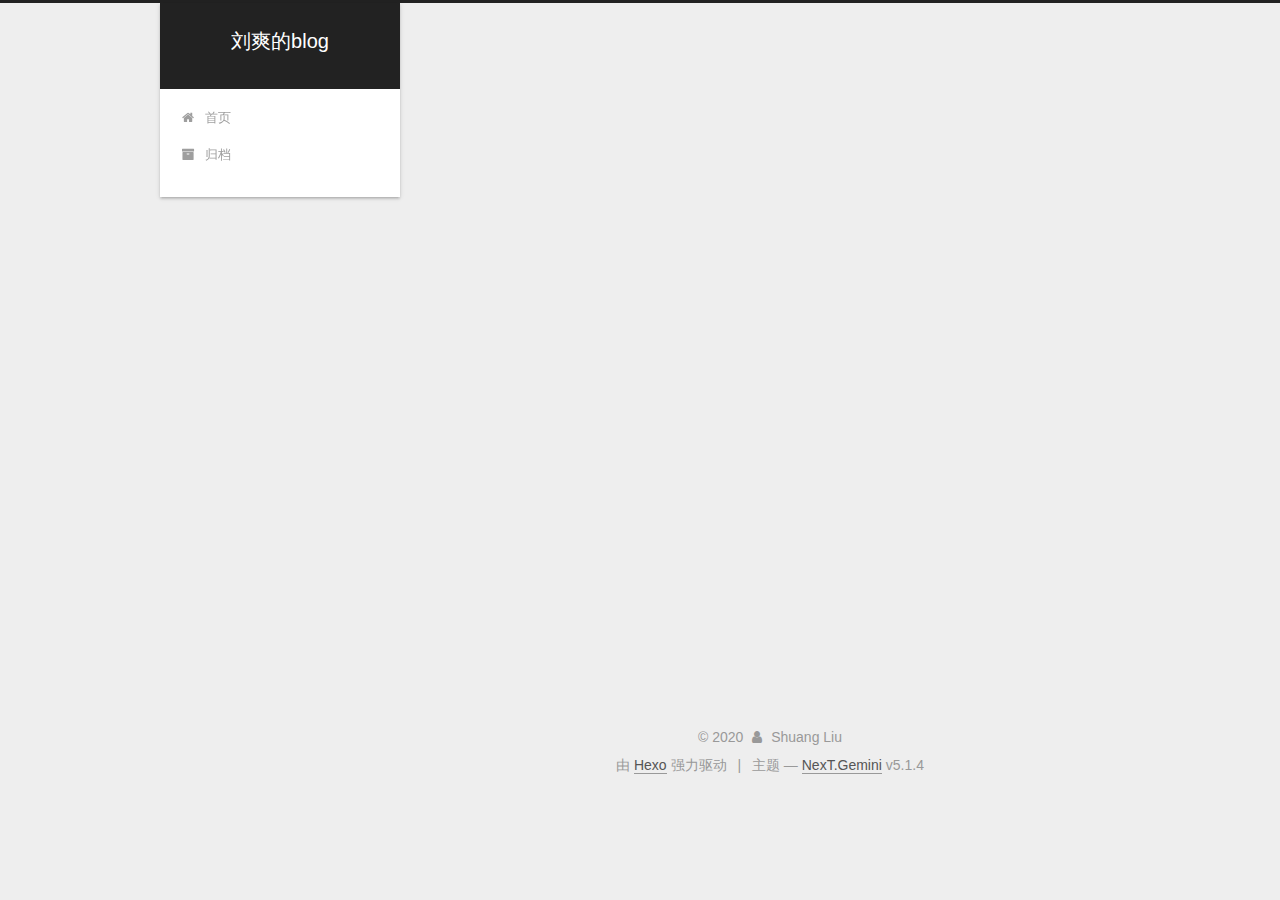
<file: archives/index.html>
<!DOCTYPE html>



  


<html class="theme-next gemini use-motion" lang="zh-Hans">
<head><meta name="generator" content="Hexo 3.9.0">
  <meta charset="UTF-8">
<meta http-equiv="X-UA-Compatible" content="IE=edge">
<meta name="viewport" content="width=device-width, initial-scale=1, maximum-scale=1">
<meta name="theme-color" content="#222">









<meta http-equiv="Cache-Control" content="no-transform">
<meta http-equiv="Cache-Control" content="no-siteapp">
















  
  
  <link href="/lib/fancybox/source/jquery.fancybox.css?v=2.1.5" rel="stylesheet" type="text/css">







<link href="/lib/font-awesome/css/font-awesome.min.css?v=4.6.2" rel="stylesheet" type="text/css">

<link href="/css/main.css?v=5.1.4" rel="stylesheet" type="text/css">


  <link rel="apple-touch-icon" sizes="180x180" href="/images/apple-touch-icon-next.png?v=5.1.4">


  <link rel="icon" type="image/png" sizes="32x32" href="/images/favicon-32x32-next.png?v=5.1.4">


  <link rel="icon" type="image/png" sizes="16x16" href="/images/favicon-16x16-next.png?v=5.1.4">


  <link rel="mask-icon" href="/images/logo.svg?v=5.1.4" color="#222">





  <meta name="keywords" content="Hexo, NexT">










<meta property="og:type" content="website">
<meta property="og:title" content="刘爽的blog">
<meta property="og:url" content="http://yoursite.com/archives/index.html">
<meta property="og:site_name" content="刘爽的blog">
<meta property="og:locale" content="zh-Hans">
<meta name="twitter:card" content="summary">
<meta name="twitter:title" content="刘爽的blog">



<script type="text/javascript" id="hexo.configurations">
  var NexT = window.NexT || {};
  var CONFIG = {
    root: '/',
    scheme: 'Gemini',
    version: '5.1.4',
    sidebar: {"position":"left","display":"post","offset":12,"b2t":false,"scrollpercent":false,"onmobile":false},
    fancybox: true,
    tabs: true,
    motion: {"enable":true,"async":false,"transition":{"post_block":"fadeIn","post_header":"slideDownIn","post_body":"slideDownIn","coll_header":"slideLeftIn","sidebar":"slideUpIn"}},
    duoshuo: {
      userId: '0',
      author: '博主'
    },
    algolia: {
      applicationID: '',
      apiKey: '',
      indexName: '',
      hits: {"per_page":10},
      labels: {"input_placeholder":"Search for Posts","hits_empty":"We didn't find any results for the search: ${query}","hits_stats":"${hits} results found in ${time} ms"}
    }
  };
</script>



  <link rel="canonical" href="http://yoursite.com/archives/">





  <title>归档 | 刘爽的blog</title>
  








</head>

<body itemscope itemtype="http://schema.org/WebPage" lang="zh-Hans">

  
  
    
  

  <div class="container sidebar-position-left page-archive">
    <div class="headband"></div>

    <header id="header" class="header" itemscope itemtype="http://schema.org/WPHeader">
      <div class="header-inner"><div class="site-brand-wrapper">
  <div class="site-meta ">
    

    <div class="custom-logo-site-title">
      <a href="/" class="brand" rel="start">
        <span class="logo-line-before"><i></i></span>
        <span class="site-title">刘爽的blog</span>
        <span class="logo-line-after"><i></i></span>
      </a>
    </div>
      
        <p class="site-subtitle"></p>
      
  </div>

  <div class="site-nav-toggle">
    <button>
      <span class="btn-bar"></span>
      <span class="btn-bar"></span>
      <span class="btn-bar"></span>
    </button>
  </div>
</div>

<nav class="site-nav">
  

  
    <ul id="menu" class="menu">
      
        
        <li class="menu-item menu-item-home">
          <a href="/" rel="section">
            
              <i class="menu-item-icon fa fa-fw fa-home"></i> <br>
            
            首页
          </a>
        </li>
      
        
        <li class="menu-item menu-item-archives">
          <a href="/archives/" rel="section">
            
              <i class="menu-item-icon fa fa-fw fa-archive"></i> <br>
            
            归档
          </a>
        </li>
      

      
    </ul>
  

  
</nav>



 </div>
    </header>

    <main id="main" class="main">
      <div class="main-inner">
        <div class="content-wrap">
          <div id="content" class="content">
            

  
  
  
  <div class="post-block archive">
    <div id="posts" class="posts-collapse">
      <span class="archive-move-on"></span>

      <span class="archive-page-counter">
        
        
        
          
        
        嗯..! 目前共计 3 篇日志。 继续努力。
      </span>

      

        
        
        

        
          
          <div class="collection-title">
            <h1 class="archive-year" id="archive-year-2020">2020</h1>
          </div>
        
        

        

  <article class="post post-type-normal" itemscope itemtype="http://schema.org/Article">
    <header class="post-header">

      <h2 class="post-title">
        
            <a class="post-title-link" href="/2020/02/03/2017杂片/" itemprop="url">
              
                <span itemprop="name">2017杂片</span>
              
            </a>
        
      </h2>

      <div class="post-meta">
        <time class="post-time" itemprop="dateCreated" datetime="2020-02-03T20:56:21+08:00" content="2020-02-03">
          02-03
        </time>
      </div>

    </header>
  </article>



      

        
        
        

        
        

        

  <article class="post post-type-normal" itemscope itemtype="http://schema.org/Article">
    <header class="post-header">

      <h2 class="post-title">
        
            <a class="post-title-link" href="/2020/02/03/2016杂片/" itemprop="url">
              
                <span itemprop="name">2016杂片</span>
              
            </a>
        
      </h2>

      <div class="post-meta">
        <time class="post-time" itemprop="dateCreated" datetime="2020-02-03T20:55:20+08:00" content="2020-02-03">
          02-03
        </time>
      </div>

    </header>
  </article>



      

        
        
        

        
        

        

  <article class="post post-type-normal" itemscope itemtype="http://schema.org/Article">
    <header class="post-header">

      <h2 class="post-title">
        
            <a class="post-title-link" href="/2020/02/03/2015杂片/" itemprop="url">
              
                <span itemprop="name">2015杂片</span>
              
            </a>
        
      </h2>

      <div class="post-meta">
        <time class="post-time" itemprop="dateCreated" datetime="2020-02-03T12:29:21+08:00" content="2020-02-03">
          02-03
        </time>
      </div>

    </header>
  </article>



      

    </div>
  </div>
  
  
  

  



          </div>
          


          

        </div>
        
          
  
  <div class="sidebar-toggle">
    <div class="sidebar-toggle-line-wrap">
      <span class="sidebar-toggle-line sidebar-toggle-line-first"></span>
      <span class="sidebar-toggle-line sidebar-toggle-line-middle"></span>
      <span class="sidebar-toggle-line sidebar-toggle-line-last"></span>
    </div>
  </div>

  <aside id="sidebar" class="sidebar">
    
    <div class="sidebar-inner">

      

      

      <section class="site-overview-wrap sidebar-panel sidebar-panel-active">
        <div class="site-overview">
          <div class="site-author motion-element" itemprop="author" itemscope itemtype="http://schema.org/Person">
            
              <p class="site-author-name" itemprop="name">Shuang Liu</p>
              <p class="site-description motion-element" itemprop="description"></p>
          </div>

          <nav class="site-state motion-element">

            
              <div class="site-state-item site-state-posts">
              
                <a href="/archives/">
              
                  <span class="site-state-item-count">3</span>
                  <span class="site-state-item-name">日志</span>
                </a>
              </div>
            

            

            
              
              
              <div class="site-state-item site-state-tags">
                
                  <span class="site-state-item-count">1</span>
                  <span class="site-state-item-name">标签</span>
                
              </div>
            

          </nav>

          

          

          
          

          
          

          

        </div>
      </section>

      

      

    </div>
  </aside>


        
      </div>
    </main>

    <footer id="footer" class="footer">
      <div class="footer-inner">
        <div class="copyright">&copy; <span itemprop="copyrightYear">2020</span>
  <span class="with-love">
    <i class="fa fa-user"></i>
  </span>
  <span class="author" itemprop="copyrightHolder">Shuang Liu</span>

  
</div>


  <div class="powered-by">由 <a class="theme-link" target="_blank" href="https://hexo.io">Hexo</a> 强力驱动</div>



  <span class="post-meta-divider">|</span>



  <div class="theme-info">主题 &mdash; <a class="theme-link" target="_blank" href="https://github.com/iissnan/hexo-theme-next">NexT.Gemini</a> v5.1.4</div>




        







        
      </div>
    </footer>

    
      <div class="back-to-top">
        <i class="fa fa-arrow-up"></i>
        
      </div>
    

    

  </div>

  

<script type="text/javascript">
  if (Object.prototype.toString.call(window.Promise) !== '[object Function]') {
    window.Promise = null;
  }
</script>









  












  
  
    <script type="text/javascript" src="/lib/jquery/index.js?v=2.1.3"></script>
  

  
  
    <script type="text/javascript" src="/lib/fastclick/lib/fastclick.min.js?v=1.0.6"></script>
  

  
  
    <script type="text/javascript" src="/lib/jquery_lazyload/jquery.lazyload.js?v=1.9.7"></script>
  

  
  
    <script type="text/javascript" src="/lib/velocity/velocity.min.js?v=1.2.1"></script>
  

  
  
    <script type="text/javascript" src="/lib/velocity/velocity.ui.min.js?v=1.2.1"></script>
  

  
  
    <script type="text/javascript" src="/lib/fancybox/source/jquery.fancybox.pack.js?v=2.1.5"></script>
  


  


  <script type="text/javascript" src="/js/src/utils.js?v=5.1.4"></script>

  <script type="text/javascript" src="/js/src/motion.js?v=5.1.4"></script>



  
  


  <script type="text/javascript" src="/js/src/affix.js?v=5.1.4"></script>

  <script type="text/javascript" src="/js/src/schemes/pisces.js?v=5.1.4"></script>



  

  


  <script type="text/javascript" src="/js/src/bootstrap.js?v=5.1.4"></script>



  


  




	





  





  












  





  

  

  

  
  

  

  

  

</body>
</html>
</file>
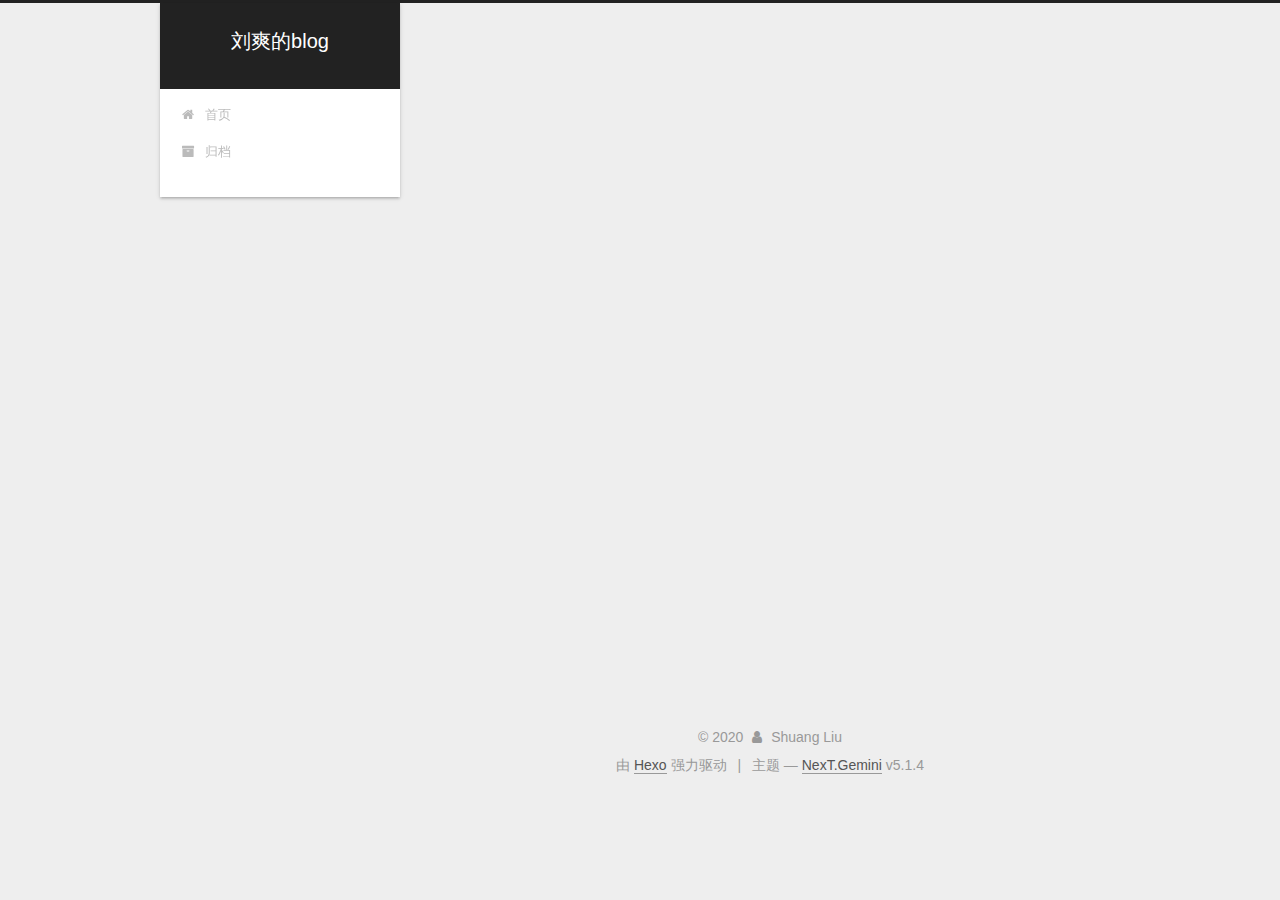
<file: archives/2020/index.html>
<!DOCTYPE html>



  


<html class="theme-next gemini use-motion" lang="zh-Hans">
<head><meta name="generator" content="Hexo 3.9.0">
  <meta charset="UTF-8">
<meta http-equiv="X-UA-Compatible" content="IE=edge">
<meta name="viewport" content="width=device-width, initial-scale=1, maximum-scale=1">
<meta name="theme-color" content="#222">









<meta http-equiv="Cache-Control" content="no-transform">
<meta http-equiv="Cache-Control" content="no-siteapp">
















  
  
  <link href="/lib/fancybox/source/jquery.fancybox.css?v=2.1.5" rel="stylesheet" type="text/css">







<link href="/lib/font-awesome/css/font-awesome.min.css?v=4.6.2" rel="stylesheet" type="text/css">

<link href="/css/main.css?v=5.1.4" rel="stylesheet" type="text/css">


  <link rel="apple-touch-icon" sizes="180x180" href="/images/apple-touch-icon-next.png?v=5.1.4">


  <link rel="icon" type="image/png" sizes="32x32" href="/images/favicon-32x32-next.png?v=5.1.4">


  <link rel="icon" type="image/png" sizes="16x16" href="/images/favicon-16x16-next.png?v=5.1.4">


  <link rel="mask-icon" href="/images/logo.svg?v=5.1.4" color="#222">





  <meta name="keywords" content="Hexo, NexT">










<meta property="og:type" content="website">
<meta property="og:title" content="刘爽的blog">
<meta property="og:url" content="http://yoursite.com/archives/2020/index.html">
<meta property="og:site_name" content="刘爽的blog">
<meta property="og:locale" content="zh-Hans">
<meta name="twitter:card" content="summary">
<meta name="twitter:title" content="刘爽的blog">



<script type="text/javascript" id="hexo.configurations">
  var NexT = window.NexT || {};
  var CONFIG = {
    root: '/',
    scheme: 'Gemini',
    version: '5.1.4',
    sidebar: {"position":"left","display":"post","offset":12,"b2t":false,"scrollpercent":false,"onmobile":false},
    fancybox: true,
    tabs: true,
    motion: {"enable":true,"async":false,"transition":{"post_block":"fadeIn","post_header":"slideDownIn","post_body":"slideDownIn","coll_header":"slideLeftIn","sidebar":"slideUpIn"}},
    duoshuo: {
      userId: '0',
      author: '博主'
    },
    algolia: {
      applicationID: '',
      apiKey: '',
      indexName: '',
      hits: {"per_page":10},
      labels: {"input_placeholder":"Search for Posts","hits_empty":"We didn't find any results for the search: ${query}","hits_stats":"${hits} results found in ${time} ms"}
    }
  };
</script>



  <link rel="canonical" href="http://yoursite.com/archives/2020/">





  <title>归档 | 刘爽的blog</title>
  








</head>

<body itemscope itemtype="http://schema.org/WebPage" lang="zh-Hans">

  
  
    
  

  <div class="container sidebar-position-left page-archive">
    <div class="headband"></div>

    <header id="header" class="header" itemscope itemtype="http://schema.org/WPHeader">
      <div class="header-inner"><div class="site-brand-wrapper">
  <div class="site-meta ">
    

    <div class="custom-logo-site-title">
      <a href="/" class="brand" rel="start">
        <span class="logo-line-before"><i></i></span>
        <span class="site-title">刘爽的blog</span>
        <span class="logo-line-after"><i></i></span>
      </a>
    </div>
      
        <p class="site-subtitle"></p>
      
  </div>

  <div class="site-nav-toggle">
    <button>
      <span class="btn-bar"></span>
      <span class="btn-bar"></span>
      <span class="btn-bar"></span>
    </button>
  </div>
</div>

<nav class="site-nav">
  

  
    <ul id="menu" class="menu">
      
        
        <li class="menu-item menu-item-home">
          <a href="/" rel="section">
            
              <i class="menu-item-icon fa fa-fw fa-home"></i> <br>
            
            首页
          </a>
        </li>
      
        
        <li class="menu-item menu-item-archives">
          <a href="/archives/" rel="section">
            
              <i class="menu-item-icon fa fa-fw fa-archive"></i> <br>
            
            归档
          </a>
        </li>
      

      
    </ul>
  

  
</nav>



 </div>
    </header>

    <main id="main" class="main">
      <div class="main-inner">
        <div class="content-wrap">
          <div id="content" class="content">
            

  
  
  
  <div class="post-block archive">
    <div id="posts" class="posts-collapse">
      <span class="archive-move-on"></span>

      <span class="archive-page-counter">
        
        
        
          
        
        嗯..! 目前共计 3 篇日志。 继续努力。
      </span>

      

        
        
        

        
          
          <div class="collection-title">
            <h1 class="archive-year" id="archive-year-2020">2020</h1>
          </div>
        
        

        

  <article class="post post-type-normal" itemscope itemtype="http://schema.org/Article">
    <header class="post-header">

      <h2 class="post-title">
        
            <a class="post-title-link" href="/2020/02/03/2017杂片/" itemprop="url">
              
                <span itemprop="name">2017杂片</span>
              
            </a>
        
      </h2>

      <div class="post-meta">
        <time class="post-time" itemprop="dateCreated" datetime="2020-02-03T20:56:21+08:00" content="2020-02-03">
          02-03
        </time>
      </div>

    </header>
  </article>



      

        
        
        

        
        

        

  <article class="post post-type-normal" itemscope itemtype="http://schema.org/Article">
    <header class="post-header">

      <h2 class="post-title">
        
            <a class="post-title-link" href="/2020/02/03/2016杂片/" itemprop="url">
              
                <span itemprop="name">2016杂片</span>
              
            </a>
        
      </h2>

      <div class="post-meta">
        <time class="post-time" itemprop="dateCreated" datetime="2020-02-03T20:55:20+08:00" content="2020-02-03">
          02-03
        </time>
      </div>

    </header>
  </article>



      

        
        
        

        
        

        

  <article class="post post-type-normal" itemscope itemtype="http://schema.org/Article">
    <header class="post-header">

      <h2 class="post-title">
        
            <a class="post-title-link" href="/2020/02/03/2015杂片/" itemprop="url">
              
                <span itemprop="name">2015杂片</span>
              
            </a>
        
      </h2>

      <div class="post-meta">
        <time class="post-time" itemprop="dateCreated" datetime="2020-02-03T12:29:21+08:00" content="2020-02-03">
          02-03
        </time>
      </div>

    </header>
  </article>



      

    </div>
  </div>
  
  
  

  



          </div>
          


          

        </div>
        
          
  
  <div class="sidebar-toggle">
    <div class="sidebar-toggle-line-wrap">
      <span class="sidebar-toggle-line sidebar-toggle-line-first"></span>
      <span class="sidebar-toggle-line sidebar-toggle-line-middle"></span>
      <span class="sidebar-toggle-line sidebar-toggle-line-last"></span>
    </div>
  </div>

  <aside id="sidebar" class="sidebar">
    
    <div class="sidebar-inner">

      

      

      <section class="site-overview-wrap sidebar-panel sidebar-panel-active">
        <div class="site-overview">
          <div class="site-author motion-element" itemprop="author" itemscope itemtype="http://schema.org/Person">
            
              <p class="site-author-name" itemprop="name">Shuang Liu</p>
              <p class="site-description motion-element" itemprop="description"></p>
          </div>

          <nav class="site-state motion-element">

            
              <div class="site-state-item site-state-posts">
              
                <a href="/archives/">
              
                  <span class="site-state-item-count">3</span>
                  <span class="site-state-item-name">日志</span>
                </a>
              </div>
            

            

            
              
              
              <div class="site-state-item site-state-tags">
                
                  <span class="site-state-item-count">1</span>
                  <span class="site-state-item-name">标签</span>
                
              </div>
            

          </nav>

          

          

          
          

          
          

          

        </div>
      </section>

      

      

    </div>
  </aside>


        
      </div>
    </main>

    <footer id="footer" class="footer">
      <div class="footer-inner">
        <div class="copyright">&copy; <span itemprop="copyrightYear">2020</span>
  <span class="with-love">
    <i class="fa fa-user"></i>
  </span>
  <span class="author" itemprop="copyrightHolder">Shuang Liu</span>

  
</div>


  <div class="powered-by">由 <a class="theme-link" target="_blank" href="https://hexo.io">Hexo</a> 强力驱动</div>



  <span class="post-meta-divider">|</span>



  <div class="theme-info">主题 &mdash; <a class="theme-link" target="_blank" href="https://github.com/iissnan/hexo-theme-next">NexT.Gemini</a> v5.1.4</div>




        







        
      </div>
    </footer>

    
      <div class="back-to-top">
        <i class="fa fa-arrow-up"></i>
        
      </div>
    

    

  </div>

  

<script type="text/javascript">
  if (Object.prototype.toString.call(window.Promise) !== '[object Function]') {
    window.Promise = null;
  }
</script>









  












  
  
    <script type="text/javascript" src="/lib/jquery/index.js?v=2.1.3"></script>
  

  
  
    <script type="text/javascript" src="/lib/fastclick/lib/fastclick.min.js?v=1.0.6"></script>
  

  
  
    <script type="text/javascript" src="/lib/jquery_lazyload/jquery.lazyload.js?v=1.9.7"></script>
  

  
  
    <script type="text/javascript" src="/lib/velocity/velocity.min.js?v=1.2.1"></script>
  

  
  
    <script type="text/javascript" src="/lib/velocity/velocity.ui.min.js?v=1.2.1"></script>
  

  
  
    <script type="text/javascript" src="/lib/fancybox/source/jquery.fancybox.pack.js?v=2.1.5"></script>
  


  


  <script type="text/javascript" src="/js/src/utils.js?v=5.1.4"></script>

  <script type="text/javascript" src="/js/src/motion.js?v=5.1.4"></script>



  
  


  <script type="text/javascript" src="/js/src/affix.js?v=5.1.4"></script>

  <script type="text/javascript" src="/js/src/schemes/pisces.js?v=5.1.4"></script>



  

  


  <script type="text/javascript" src="/js/src/bootstrap.js?v=5.1.4"></script>



  


  




	





  





  












  





  

  

  

  
  

  

  

  

</body>
</html>
</file>
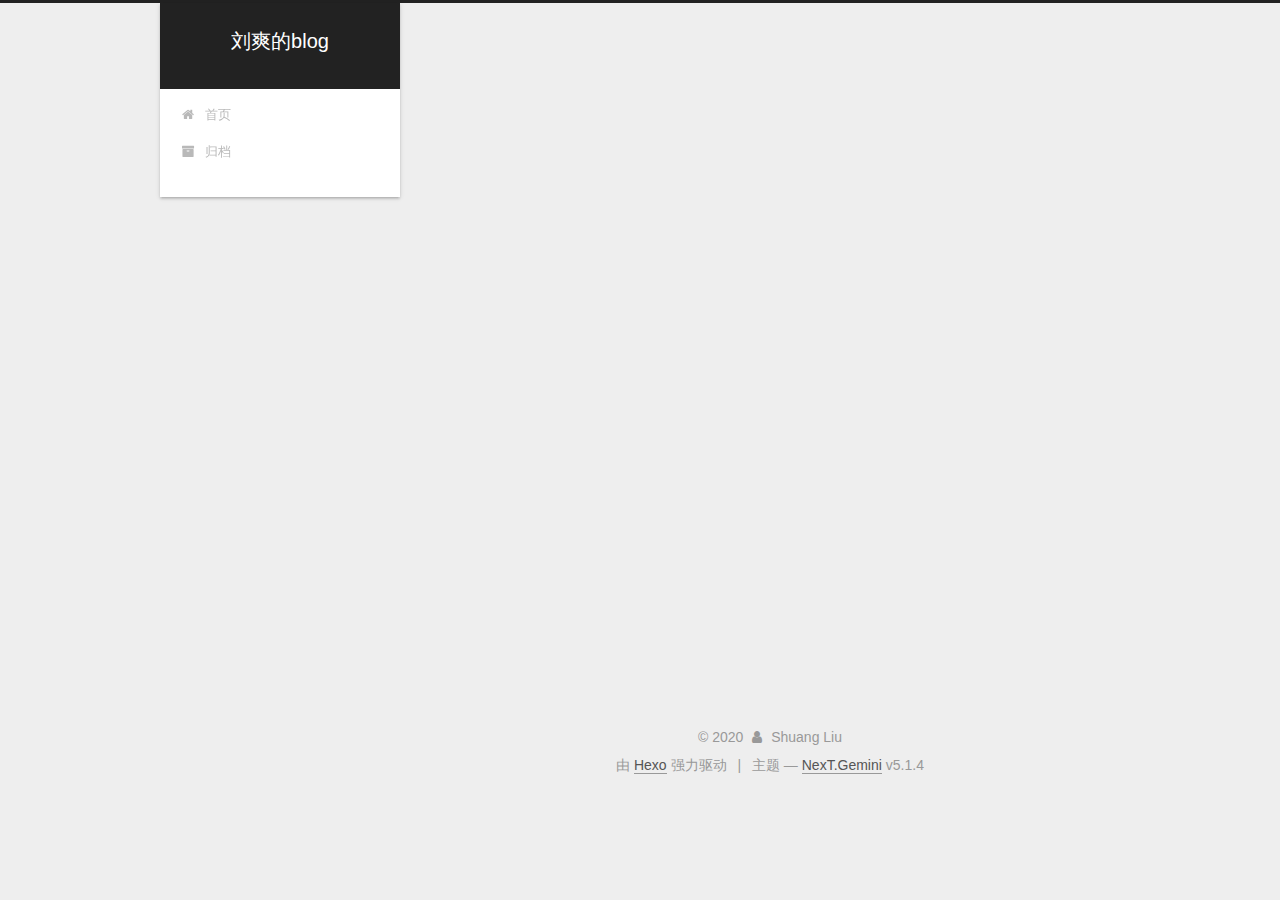
<file: tags/照片/index.html>
<!DOCTYPE html>



  


<html class="theme-next gemini use-motion" lang="zh-Hans">
<head><meta name="generator" content="Hexo 3.9.0">
  <meta charset="UTF-8">
<meta http-equiv="X-UA-Compatible" content="IE=edge">
<meta name="viewport" content="width=device-width, initial-scale=1, maximum-scale=1">
<meta name="theme-color" content="#222">









<meta http-equiv="Cache-Control" content="no-transform">
<meta http-equiv="Cache-Control" content="no-siteapp">
















  
  
  <link href="/lib/fancybox/source/jquery.fancybox.css?v=2.1.5" rel="stylesheet" type="text/css">







<link href="/lib/font-awesome/css/font-awesome.min.css?v=4.6.2" rel="stylesheet" type="text/css">

<link href="/css/main.css?v=5.1.4" rel="stylesheet" type="text/css">


  <link rel="apple-touch-icon" sizes="180x180" href="/images/apple-touch-icon-next.png?v=5.1.4">


  <link rel="icon" type="image/png" sizes="32x32" href="/images/favicon-32x32-next.png?v=5.1.4">


  <link rel="icon" type="image/png" sizes="16x16" href="/images/favicon-16x16-next.png?v=5.1.4">


  <link rel="mask-icon" href="/images/logo.svg?v=5.1.4" color="#222">





  <meta name="keywords" content="Hexo, NexT">










<meta property="og:type" content="website">
<meta property="og:title" content="刘爽的blog">
<meta property="og:url" content="http://yoursite.com/tags/照片/index.html">
<meta property="og:site_name" content="刘爽的blog">
<meta property="og:locale" content="zh-Hans">
<meta name="twitter:card" content="summary">
<meta name="twitter:title" content="刘爽的blog">



<script type="text/javascript" id="hexo.configurations">
  var NexT = window.NexT || {};
  var CONFIG = {
    root: '/',
    scheme: 'Gemini',
    version: '5.1.4',
    sidebar: {"position":"left","display":"post","offset":12,"b2t":false,"scrollpercent":false,"onmobile":false},
    fancybox: true,
    tabs: true,
    motion: {"enable":true,"async":false,"transition":{"post_block":"fadeIn","post_header":"slideDownIn","post_body":"slideDownIn","coll_header":"slideLeftIn","sidebar":"slideUpIn"}},
    duoshuo: {
      userId: '0',
      author: '博主'
    },
    algolia: {
      applicationID: '',
      apiKey: '',
      indexName: '',
      hits: {"per_page":10},
      labels: {"input_placeholder":"Search for Posts","hits_empty":"We didn't find any results for the search: ${query}","hits_stats":"${hits} results found in ${time} ms"}
    }
  };
</script>



  <link rel="canonical" href="http://yoursite.com/tags/照片/">





  <title>标签: 照片 | 刘爽的blog</title>
  








</head>

<body itemscope itemtype="http://schema.org/WebPage" lang="zh-Hans">

  
  
    
  

  <div class="container sidebar-position-left ">
    <div class="headband"></div>

    <header id="header" class="header" itemscope itemtype="http://schema.org/WPHeader">
      <div class="header-inner"><div class="site-brand-wrapper">
  <div class="site-meta ">
    

    <div class="custom-logo-site-title">
      <a href="/" class="brand" rel="start">
        <span class="logo-line-before"><i></i></span>
        <span class="site-title">刘爽的blog</span>
        <span class="logo-line-after"><i></i></span>
      </a>
    </div>
      
        <p class="site-subtitle"></p>
      
  </div>

  <div class="site-nav-toggle">
    <button>
      <span class="btn-bar"></span>
      <span class="btn-bar"></span>
      <span class="btn-bar"></span>
    </button>
  </div>
</div>

<nav class="site-nav">
  

  
    <ul id="menu" class="menu">
      
        
        <li class="menu-item menu-item-home">
          <a href="/" rel="section">
            
              <i class="menu-item-icon fa fa-fw fa-home"></i> <br>
            
            首页
          </a>
        </li>
      
        
        <li class="menu-item menu-item-archives">
          <a href="/archives/" rel="section">
            
              <i class="menu-item-icon fa fa-fw fa-archive"></i> <br>
            
            归档
          </a>
        </li>
      

      
    </ul>
  

  
</nav>



 </div>
    </header>

    <main id="main" class="main">
      <div class="main-inner">
        <div class="content-wrap">
          <div id="content" class="content">
            

  
  
  
  <div class="post-block tag">

    <div id="posts" class="posts-collapse">
      <div class="collection-title">
        <h1>照片<small>标签</small>
        </h1>
      </div>

      
        

  <article class="post post-type-normal" itemscope itemtype="http://schema.org/Article">
    <header class="post-header">

      <h2 class="post-title">
        
            <a class="post-title-link" href="/2020/02/03/2017杂片/" itemprop="url">
              
                <span itemprop="name">2017杂片</span>
              
            </a>
        
      </h2>

      <div class="post-meta">
        <time class="post-time" itemprop="dateCreated" datetime="2020-02-03T20:56:21+08:00" content="2020-02-03">
          02-03
        </time>
      </div>

    </header>
  </article>


      
        

  <article class="post post-type-normal" itemscope itemtype="http://schema.org/Article">
    <header class="post-header">

      <h2 class="post-title">
        
            <a class="post-title-link" href="/2020/02/03/2016杂片/" itemprop="url">
              
                <span itemprop="name">2016杂片</span>
              
            </a>
        
      </h2>

      <div class="post-meta">
        <time class="post-time" itemprop="dateCreated" datetime="2020-02-03T20:55:20+08:00" content="2020-02-03">
          02-03
        </time>
      </div>

    </header>
  </article>


      
        

  <article class="post post-type-normal" itemscope itemtype="http://schema.org/Article">
    <header class="post-header">

      <h2 class="post-title">
        
            <a class="post-title-link" href="/2020/02/03/2015杂片/" itemprop="url">
              
                <span itemprop="name">2015杂片</span>
              
            </a>
        
      </h2>

      <div class="post-meta">
        <time class="post-time" itemprop="dateCreated" datetime="2020-02-03T12:29:21+08:00" content="2020-02-03">
          02-03
        </time>
      </div>

    </header>
  </article>


      
    </div>

  </div>
  
  
  

  


          </div>
          


          

        </div>
        
          
  
  <div class="sidebar-toggle">
    <div class="sidebar-toggle-line-wrap">
      <span class="sidebar-toggle-line sidebar-toggle-line-first"></span>
      <span class="sidebar-toggle-line sidebar-toggle-line-middle"></span>
      <span class="sidebar-toggle-line sidebar-toggle-line-last"></span>
    </div>
  </div>

  <aside id="sidebar" class="sidebar">
    
    <div class="sidebar-inner">

      

      

      <section class="site-overview-wrap sidebar-panel sidebar-panel-active">
        <div class="site-overview">
          <div class="site-author motion-element" itemprop="author" itemscope itemtype="http://schema.org/Person">
            
              <p class="site-author-name" itemprop="name">Shuang Liu</p>
              <p class="site-description motion-element" itemprop="description"></p>
          </div>

          <nav class="site-state motion-element">

            
              <div class="site-state-item site-state-posts">
              
                <a href="/archives/">
              
                  <span class="site-state-item-count">3</span>
                  <span class="site-state-item-name">日志</span>
                </a>
              </div>
            

            

            
              
              
              <div class="site-state-item site-state-tags">
                
                  <span class="site-state-item-count">1</span>
                  <span class="site-state-item-name">标签</span>
                
              </div>
            

          </nav>

          

          

          
          

          
          

          

        </div>
      </section>

      

      

    </div>
  </aside>


        
      </div>
    </main>

    <footer id="footer" class="footer">
      <div class="footer-inner">
        <div class="copyright">&copy; <span itemprop="copyrightYear">2020</span>
  <span class="with-love">
    <i class="fa fa-user"></i>
  </span>
  <span class="author" itemprop="copyrightHolder">Shuang Liu</span>

  
</div>


  <div class="powered-by">由 <a class="theme-link" target="_blank" href="https://hexo.io">Hexo</a> 强力驱动</div>



  <span class="post-meta-divider">|</span>



  <div class="theme-info">主题 &mdash; <a class="theme-link" target="_blank" href="https://github.com/iissnan/hexo-theme-next">NexT.Gemini</a> v5.1.4</div>




        







        
      </div>
    </footer>

    
      <div class="back-to-top">
        <i class="fa fa-arrow-up"></i>
        
      </div>
    

    

  </div>

  

<script type="text/javascript">
  if (Object.prototype.toString.call(window.Promise) !== '[object Function]') {
    window.Promise = null;
  }
</script>









  












  
  
    <script type="text/javascript" src="/lib/jquery/index.js?v=2.1.3"></script>
  

  
  
    <script type="text/javascript" src="/lib/fastclick/lib/fastclick.min.js?v=1.0.6"></script>
  

  
  
    <script type="text/javascript" src="/lib/jquery_lazyload/jquery.lazyload.js?v=1.9.7"></script>
  

  
  
    <script type="text/javascript" src="/lib/velocity/velocity.min.js?v=1.2.1"></script>
  

  
  
    <script type="text/javascript" src="/lib/velocity/velocity.ui.min.js?v=1.2.1"></script>
  

  
  
    <script type="text/javascript" src="/lib/fancybox/source/jquery.fancybox.pack.js?v=2.1.5"></script>
  


  


  <script type="text/javascript" src="/js/src/utils.js?v=5.1.4"></script>

  <script type="text/javascript" src="/js/src/motion.js?v=5.1.4"></script>



  
  


  <script type="text/javascript" src="/js/src/affix.js?v=5.1.4"></script>

  <script type="text/javascript" src="/js/src/schemes/pisces.js?v=5.1.4"></script>



  

  


  <script type="text/javascript" src="/js/src/bootstrap.js?v=5.1.4"></script>



  


  




	





  





  












  





  

  

  

  
  

  

  

  

</body>
</html>
</file>
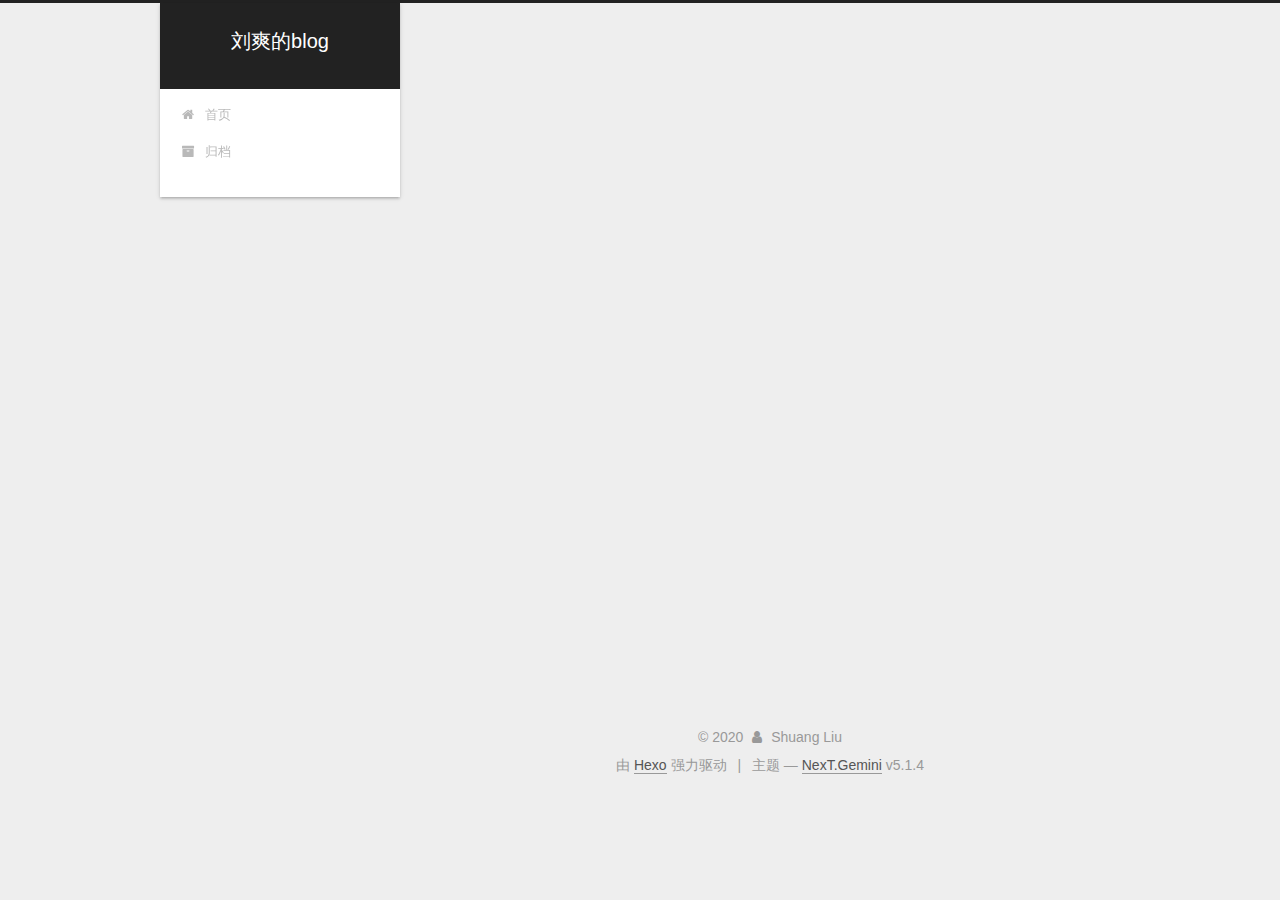
<file: archives/2020/02/index.html>
<!DOCTYPE html>



  


<html class="theme-next gemini use-motion" lang="zh-Hans">
<head><meta name="generator" content="Hexo 3.9.0">
  <meta charset="UTF-8">
<meta http-equiv="X-UA-Compatible" content="IE=edge">
<meta name="viewport" content="width=device-width, initial-scale=1, maximum-scale=1">
<meta name="theme-color" content="#222">









<meta http-equiv="Cache-Control" content="no-transform">
<meta http-equiv="Cache-Control" content="no-siteapp">
















  
  
  <link href="/lib/fancybox/source/jquery.fancybox.css?v=2.1.5" rel="stylesheet" type="text/css">







<link href="/lib/font-awesome/css/font-awesome.min.css?v=4.6.2" rel="stylesheet" type="text/css">

<link href="/css/main.css?v=5.1.4" rel="stylesheet" type="text/css">


  <link rel="apple-touch-icon" sizes="180x180" href="/images/apple-touch-icon-next.png?v=5.1.4">


  <link rel="icon" type="image/png" sizes="32x32" href="/images/favicon-32x32-next.png?v=5.1.4">


  <link rel="icon" type="image/png" sizes="16x16" href="/images/favicon-16x16-next.png?v=5.1.4">


  <link rel="mask-icon" href="/images/logo.svg?v=5.1.4" color="#222">





  <meta name="keywords" content="Hexo, NexT">










<meta property="og:type" content="website">
<meta property="og:title" content="刘爽的blog">
<meta property="og:url" content="http://yoursite.com/archives/2020/02/index.html">
<meta property="og:site_name" content="刘爽的blog">
<meta property="og:locale" content="zh-Hans">
<meta name="twitter:card" content="summary">
<meta name="twitter:title" content="刘爽的blog">



<script type="text/javascript" id="hexo.configurations">
  var NexT = window.NexT || {};
  var CONFIG = {
    root: '/',
    scheme: 'Gemini',
    version: '5.1.4',
    sidebar: {"position":"left","display":"post","offset":12,"b2t":false,"scrollpercent":false,"onmobile":false},
    fancybox: true,
    tabs: true,
    motion: {"enable":true,"async":false,"transition":{"post_block":"fadeIn","post_header":"slideDownIn","post_body":"slideDownIn","coll_header":"slideLeftIn","sidebar":"slideUpIn"}},
    duoshuo: {
      userId: '0',
      author: '博主'
    },
    algolia: {
      applicationID: '',
      apiKey: '',
      indexName: '',
      hits: {"per_page":10},
      labels: {"input_placeholder":"Search for Posts","hits_empty":"We didn't find any results for the search: ${query}","hits_stats":"${hits} results found in ${time} ms"}
    }
  };
</script>



  <link rel="canonical" href="http://yoursite.com/archives/2020/02/">





  <title>归档 | 刘爽的blog</title>
  








</head>

<body itemscope itemtype="http://schema.org/WebPage" lang="zh-Hans">

  
  
    
  

  <div class="container sidebar-position-left page-archive">
    <div class="headband"></div>

    <header id="header" class="header" itemscope itemtype="http://schema.org/WPHeader">
      <div class="header-inner"><div class="site-brand-wrapper">
  <div class="site-meta ">
    

    <div class="custom-logo-site-title">
      <a href="/" class="brand" rel="start">
        <span class="logo-line-before"><i></i></span>
        <span class="site-title">刘爽的blog</span>
        <span class="logo-line-after"><i></i></span>
      </a>
    </div>
      
        <p class="site-subtitle"></p>
      
  </div>

  <div class="site-nav-toggle">
    <button>
      <span class="btn-bar"></span>
      <span class="btn-bar"></span>
      <span class="btn-bar"></span>
    </button>
  </div>
</div>

<nav class="site-nav">
  

  
    <ul id="menu" class="menu">
      
        
        <li class="menu-item menu-item-home">
          <a href="/" rel="section">
            
              <i class="menu-item-icon fa fa-fw fa-home"></i> <br>
            
            首页
          </a>
        </li>
      
        
        <li class="menu-item menu-item-archives">
          <a href="/archives/" rel="section">
            
              <i class="menu-item-icon fa fa-fw fa-archive"></i> <br>
            
            归档
          </a>
        </li>
      

      
    </ul>
  

  
</nav>



 </div>
    </header>

    <main id="main" class="main">
      <div class="main-inner">
        <div class="content-wrap">
          <div id="content" class="content">
            

  
  
  
  <div class="post-block archive">
    <div id="posts" class="posts-collapse">
      <span class="archive-move-on"></span>

      <span class="archive-page-counter">
        
        
        
          
        
        嗯..! 目前共计 3 篇日志。 继续努力。
      </span>

      

        
        
        

        
          
          <div class="collection-title">
            <h1 class="archive-year" id="archive-year-2020">2020</h1>
          </div>
        
        

        

  <article class="post post-type-normal" itemscope itemtype="http://schema.org/Article">
    <header class="post-header">

      <h2 class="post-title">
        
            <a class="post-title-link" href="/2020/02/03/2017杂片/" itemprop="url">
              
                <span itemprop="name">2017杂片</span>
              
            </a>
        
      </h2>

      <div class="post-meta">
        <time class="post-time" itemprop="dateCreated" datetime="2020-02-03T20:56:21+08:00" content="2020-02-03">
          02-03
        </time>
      </div>

    </header>
  </article>



      

        
        
        

        
        

        

  <article class="post post-type-normal" itemscope itemtype="http://schema.org/Article">
    <header class="post-header">

      <h2 class="post-title">
        
            <a class="post-title-link" href="/2020/02/03/2016杂片/" itemprop="url">
              
                <span itemprop="name">2016杂片</span>
              
            </a>
        
      </h2>

      <div class="post-meta">
        <time class="post-time" itemprop="dateCreated" datetime="2020-02-03T20:55:20+08:00" content="2020-02-03">
          02-03
        </time>
      </div>

    </header>
  </article>



      

        
        
        

        
        

        

  <article class="post post-type-normal" itemscope itemtype="http://schema.org/Article">
    <header class="post-header">

      <h2 class="post-title">
        
            <a class="post-title-link" href="/2020/02/03/2015杂片/" itemprop="url">
              
                <span itemprop="name">2015杂片</span>
              
            </a>
        
      </h2>

      <div class="post-meta">
        <time class="post-time" itemprop="dateCreated" datetime="2020-02-03T12:29:21+08:00" content="2020-02-03">
          02-03
        </time>
      </div>

    </header>
  </article>



      

    </div>
  </div>
  
  
  

  



          </div>
          


          

        </div>
        
          
  
  <div class="sidebar-toggle">
    <div class="sidebar-toggle-line-wrap">
      <span class="sidebar-toggle-line sidebar-toggle-line-first"></span>
      <span class="sidebar-toggle-line sidebar-toggle-line-middle"></span>
      <span class="sidebar-toggle-line sidebar-toggle-line-last"></span>
    </div>
  </div>

  <aside id="sidebar" class="sidebar">
    
    <div class="sidebar-inner">

      

      

      <section class="site-overview-wrap sidebar-panel sidebar-panel-active">
        <div class="site-overview">
          <div class="site-author motion-element" itemprop="author" itemscope itemtype="http://schema.org/Person">
            
              <p class="site-author-name" itemprop="name">Shuang Liu</p>
              <p class="site-description motion-element" itemprop="description"></p>
          </div>

          <nav class="site-state motion-element">

            
              <div class="site-state-item site-state-posts">
              
                <a href="/archives/">
              
                  <span class="site-state-item-count">3</span>
                  <span class="site-state-item-name">日志</span>
                </a>
              </div>
            

            

            
              
              
              <div class="site-state-item site-state-tags">
                
                  <span class="site-state-item-count">1</span>
                  <span class="site-state-item-name">标签</span>
                
              </div>
            

          </nav>

          

          

          
          

          
          

          

        </div>
      </section>

      

      

    </div>
  </aside>


        
      </div>
    </main>

    <footer id="footer" class="footer">
      <div class="footer-inner">
        <div class="copyright">&copy; <span itemprop="copyrightYear">2020</span>
  <span class="with-love">
    <i class="fa fa-user"></i>
  </span>
  <span class="author" itemprop="copyrightHolder">Shuang Liu</span>

  
</div>


  <div class="powered-by">由 <a class="theme-link" target="_blank" href="https://hexo.io">Hexo</a> 强力驱动</div>



  <span class="post-meta-divider">|</span>



  <div class="theme-info">主题 &mdash; <a class="theme-link" target="_blank" href="https://github.com/iissnan/hexo-theme-next">NexT.Gemini</a> v5.1.4</div>




        







        
      </div>
    </footer>

    
      <div class="back-to-top">
        <i class="fa fa-arrow-up"></i>
        
      </div>
    

    

  </div>

  

<script type="text/javascript">
  if (Object.prototype.toString.call(window.Promise) !== '[object Function]') {
    window.Promise = null;
  }
</script>









  












  
  
    <script type="text/javascript" src="/lib/jquery/index.js?v=2.1.3"></script>
  

  
  
    <script type="text/javascript" src="/lib/fastclick/lib/fastclick.min.js?v=1.0.6"></script>
  

  
  
    <script type="text/javascript" src="/lib/jquery_lazyload/jquery.lazyload.js?v=1.9.7"></script>
  

  
  
    <script type="text/javascript" src="/lib/velocity/velocity.min.js?v=1.2.1"></script>
  

  
  
    <script type="text/javascript" src="/lib/velocity/velocity.ui.min.js?v=1.2.1"></script>
  

  
  
    <script type="text/javascript" src="/lib/fancybox/source/jquery.fancybox.pack.js?v=2.1.5"></script>
  


  


  <script type="text/javascript" src="/js/src/utils.js?v=5.1.4"></script>

  <script type="text/javascript" src="/js/src/motion.js?v=5.1.4"></script>



  
  


  <script type="text/javascript" src="/js/src/affix.js?v=5.1.4"></script>

  <script type="text/javascript" src="/js/src/schemes/pisces.js?v=5.1.4"></script>



  

  


  <script type="text/javascript" src="/js/src/bootstrap.js?v=5.1.4"></script>



  


  




	





  





  












  





  

  

  

  
  

  

  

  

</body>
</html>
</file>
<file: css/main.css>
/* normalize.css v3.0.2 | MIT License | git.io/normalize */
html {
  font-family: sans-serif; /* 1 */
  -ms-text-size-adjust: 100%; /* 2 */
  -webkit-text-size-adjust: 100%; /* 2 */
}
body {
  margin: 0;
}
article,
aside,
details,
figcaption,
figure,
footer,
header,
hgroup,
main,
menu,
nav,
section,
summary {
  display: block;
}
audio,
canvas,
progress,
video {
  display: inline-block; /* 1 */
  vertical-align: baseline; /* 2 */
}
audio:not([controls]) {
  display: none;
  height: 0;
}
[hidden],
template {
  display: none;
}
a {
  background-color: transparent;
}
a:active,
a:hover {
  outline: 0;
}
abbr[title] {
  border-bottom: 1px dotted;
}
b,
strong {
  font-weight: bold;
}
dfn {
  font-style: italic;
}
h1 {
  font-size: 2em;
  margin: 0.67em 0;
}
mark {
  background: #ff0;
  color: #000;
}
small {
  font-size: 80%;
}
sub,
sup {
  font-size: 75%;
  line-height: 0;
  position: relative;
  vertical-align: baseline;
}
sup {
  top: -0.5em;
}
sub {
  bottom: -0.25em;
}
img {
  border: 0;
}
svg:not(:root) {
  overflow: hidden;
}
figure {
  margin: 1em 40px;
}
hr {
  -moz-box-sizing: content-box;
  box-sizing: content-box;
  height: 0;
}
pre {
  overflow: auto;
}
code,
kbd,
pre,
samp {
  font-family: monospace, monospace;
  font-size: 1em;
}
button,
input,
optgroup,
select,
textarea {
  color: inherit; /* 1 */
  font: inherit; /* 2 */
  margin: 0; /* 3 */
}
button {
  overflow: visible;
}
button,
select {
  text-transform: none;
}
button,
html input[type="button"],
input[type="reset"],
input[type="submit"] {
  -webkit-appearance: button; /* 2 */
  cursor: pointer; /* 3 */
}
button[disabled],
html input[disabled] {
  cursor: default;
}
button::-moz-focus-inner,
input::-moz-focus-inner {
  border: 0;
  padding: 0;
}
input {
  line-height: normal;
}
input[type="checkbox"],
input[type="radio"] {
  box-sizing: border-box; /* 1 */
  padding: 0; /* 2 */
}
input[type="number"]::-webkit-inner-spin-button,
input[type="number"]::-webkit-outer-spin-button {
  height: auto;
}
input[type="search"] {
  -webkit-appearance: textfield; /* 1 */
  -moz-box-sizing: content-box;
  -webkit-box-sizing: content-box; /* 2 */
  box-sizing: content-box;
}
input[type="search"]::-webkit-search-cancel-button,
input[type="search"]::-webkit-search-decoration {
  -webkit-appearance: none;
}
fieldset {
  border: 1px solid #c0c0c0;
  margin: 0 2px;
  padding: 0.35em 0.625em 0.75em;
}
legend {
  border: 0; /* 1 */
  padding: 0; /* 2 */
}
textarea {
  overflow: auto;
}
optgroup {
  font-weight: bold;
}
table {
  border-collapse: collapse;
  border-spacing: 0;
}
td,
th {
  padding: 0;
}
::selection {
  background: #262a30;
  color: #fff;
}
body {
  position: relative;
  font-family: 'Lato', "PingFang SC", "Microsoft YaHei", sans-serif;
  font-size: 14px;
  line-height: 2;
  color: #555;
  background: #eee;
}
@media (max-width: 767px) {
  body {
    padding-right: 0 !important;
  }
}
@media (min-width: 768px) and (max-width: 991px) {
  body {
    padding-right: 0 !important;
  }
}
@media (min-width: 1600px) {
  body {
    font-size: 16px;
  }
}
h1,
h2,
h3,
h4,
h5,
h6 {
  margin: 0;
  padding: 0;
  font-weight: bold;
  line-height: 1.5;
  font-family: 'Lato', "PingFang SC", "Microsoft YaHei", sans-serif;
}
h2,
h3,
h4,
h5,
h6 {
  margin: 20px 0 15px;
}
h1 {
  font-size: 22px;
}
@media (max-width: 767px) {
  h1 {
    font-size: 18px;
  }
}
h2 {
  font-size: 20px;
}
@media (max-width: 767px) {
  h2 {
    font-size: 16px;
  }
}
h3 {
  font-size: 18px;
}
@media (max-width: 767px) {
  h3 {
    font-size: 14px;
  }
}
h4 {
  font-size: 16px;
}
@media (max-width: 767px) {
  h4 {
    font-size: 12px;
  }
}
h5 {
  font-size: 14px;
}
@media (max-width: 767px) {
  h5 {
    font-size: 10px;
  }
}
h6 {
  font-size: 12px;
}
@media (max-width: 767px) {
  h6 {
    font-size: 8px;
  }
}
p {
  margin: 0 0 20px 0;
}
a {
  color: #555;
  text-decoration: none;
  outline: none;
  border-bottom: 1px solid #999;
  word-wrap: break-word;
}
a:hover {
  color: #222;
  border-bottom-color: #222;
}
blockquote {
  margin: 0;
  padding: 0;
}
img {
  display: block;
  margin: auto;
  max-width: 100%;
  height: auto;
}
hr {
  margin: 40px 0;
  height: 3px;
  border: none;
  background-color: #ddd;
  background-image: repeating-linear-gradient(-45deg, #fff, #fff 4px, transparent 4px, transparent 8px);
}
blockquote {
  padding: 0 15px;
  color: #666;
  border-left: 4px solid #ddd;
}
blockquote cite::before {
  content: "-";
  padding: 0 5px;
}
dt {
  font-weight: 700;
}
dd {
  margin: 0;
  padding: 0;
}
kbd {
  border: 1px solid #ccc;
  border-radius: 0.2em;
  box-shadow: 0.1em 0.1em 0.2em rgba(0,0,0,0.1);
  background-color: #f9f9f9;
  font-family: inherit;
  background-image: -webkit-linear-gradient(top, #eee, #fff, #eee);
  padding: 0.1em 0.3em;
  white-space: nowrap;
}
.text-left {
  text-align: left;
}
.text-center {
  text-align: center;
}
.text-right {
  text-align: right;
}
.text-justify {
  text-align: justify;
}
.text-nowrap {
  white-space: nowrap;
}
.text-lowercase {
  text-transform: lowercase;
}
.text-uppercase {
  text-transform: uppercase;
}
.text-capitalize {
  text-transform: capitalize;
}
.center-block {
  display: block;
  margin-left: auto;
  margin-right: auto;
}
.clearfix:before,
.clearfix:after {
  content: " ";
  display: table;
}
.clearfix:after {
  clear: both;
}
.pullquote {
  width: 45%;
}
.pullquote.left {
  float: left;
  margin-left: 5px;
  margin-right: 10px;
}
.pullquote.right {
  float: right;
  margin-left: 10px;
  margin-right: 5px;
}
.affix.affix.affix {
  position: fixed;
}
.translation {
  margin-top: -20px;
  font-size: 14px;
  color: #999;
}
.scrollbar-measure {
  width: 100px;
  height: 100px;
  overflow: scroll;
  position: absolute;
  top: -9999px;
}
.use-motion .motion-element {
  opacity: 0;
}
table {
  margin: 20px 0;
  width: 100%;
  border-collapse: collapse;
  border-spacing: 0;
  border: 1px solid #ddd;
  font-size: 14px;
  table-layout: fixed;
  word-wrap: break-all;
}
table>tbody>tr:nth-of-type(odd) {
  background-color: #f9f9f9;
}
table>tbody>tr:hover {
  background-color: #f5f5f5;
}
caption,
th,
td {
  padding: 8px;
  text-align: left;
  vertical-align: middle;
  font-weight: normal;
}
th,
td {
  border-bottom: 3px solid #ddd;
  border-right: 1px solid #eee;
}
th {
  padding-bottom: 10px;
  font-weight: 700;
}
td {
  border-bottom-width: 1px;
}
html,
body {
  height: 100%;
}
.container {
  position: relative;
  min-height: 100%;
}
.header-inner {
  margin: 0 auto;
  padding: 100px 0 70px;
  width: calc(100% - 252px);
}
@media (min-width: 1600px) {
  .container .header-inner {
    width: 900px;
  }
}
.main {
  padding-bottom: 150px;
}
.main-inner {
  margin: 0 auto;
  width: calc(100% - 252px);
}
@media (min-width: 1600px) {
  .container .main-inner {
    width: 900px;
  }
}
.footer {
  position: absolute;
  left: 0;
  bottom: 0;
  width: 100%;
  min-height: 50px;
}
.footer-inner {
  box-sizing: border-box;
  margin: 20px auto;
  width: calc(100% - 252px);
}
@media (min-width: 1600px) {
  .container .footer-inner {
    width: 900px;
  }
}
pre,
.highlight {
  overflow: auto;
  margin: 20px 0;
  padding: 0;
  font-size: 13px;
  color: #4d4d4c;
  background: #f7f7f7;
  line-height: 1.6;
}
pre,
code {
  font-family: consolas, Menlo, "PingFang SC", "Microsoft YaHei", monospace;
}
code {
  padding: 2px 4px;
  word-wrap: break-word;
  color: #555;
  background: #eee;
  border-radius: 3px;
  font-size: 13px;
}
pre {
  padding: 10px;
}
pre code {
  padding: 0;
  color: #4d4d4c;
  background: none;
  text-shadow: none;
}
.highlight {
  border-radius: 1px;
}
.highlight pre {
  border: none;
  margin: 0;
  padding: 10px 0;
}
.highlight table {
  margin: 0;
  width: auto;
  border: none;
}
.highlight td {
  border: none;
  padding: 0;
}
.highlight figcaption {
  font-size: 1em;
  color: #4d4d4c;
  line-height: 1em;
  margin-bottom: 1em;
}
.highlight figcaption:before,
.highlight figcaption:after {
  content: " ";
  display: table;
}
.highlight figcaption:after {
  clear: both;
}
.highlight figcaption a {
  float: right;
  color: #4d4d4c;
}
.highlight figcaption a:hover {
  border-bottom-color: #4d4d4c;
}
.highlight .gutter pre {
  padding-left: 10px;
  padding-right: 10px;
  color: #869194;
  text-align: right;
  background-color: #eff2f3;
}
.highlight .code pre {
  width: 100%;
  padding-left: 10px;
  padding-right: 10px;
  background-color: #f7f7f7;
}
.highlight .line {
  height: 20px;
}
.gutter {
  -webkit-user-select: none;
  -moz-user-select: none;
  -ms-user-select: none;
  user-select: none;
}
.gist table {
  width: auto;
}
.gist table td {
  border: none;
}
pre .deletion {
  background: #fdd;
}
pre .addition {
  background: #dfd;
}
pre .meta {
  color: #8959a8;
}
pre .comment {
  color: #8e908c;
}
pre .variable,
pre .attribute,
pre .tag,
pre .regexp,
pre .ruby .constant,
pre .xml .tag .title,
pre .xml .pi,
pre .xml .doctype,
pre .html .doctype,
pre .css .id,
pre .css .class,
pre .css .pseudo {
  color: #c82829;
}
pre .number,
pre .preprocessor,
pre .built_in,
pre .literal,
pre .params,
pre .constant,
pre .command {
  color: #f5871f;
}
pre .ruby .class .title,
pre .css .rules .attribute,
pre .string,
pre .value,
pre .inheritance,
pre .header,
pre .ruby .symbol,
pre .xml .cdata,
pre .special,
pre .number,
pre .formula {
  color: #718c00;
}
pre .title,
pre .css .hexcolor {
  color: #3e999f;
}
pre .function,
pre .python .decorator,
pre .python .title,
pre .ruby .function .title,
pre .ruby .title .keyword,
pre .perl .sub,
pre .javascript .title,
pre .coffeescript .title {
  color: #4271ae;
}
pre .keyword,
pre .javascript .function {
  color: #8959a8;
}
.full-image.full-image.full-image.full-image {
  border: none;
  max-width: 100%;
  width: auto;
  margin: 20px auto 25px;
}
@media (min-width: 992px) {
  .full-image.full-image.full-image.full-image {
    max-width: none;
    width: 118%;
    margin: 0 -9%;
  }
}
.blockquote-center,
.page-home .post-type-quote blockquote,
.page-post-detail .post-type-quote blockquote {
  position: relative;
  margin: 40px 0;
  padding: 0;
  border-left: none;
  text-align: center;
}
.blockquote-center::before,
.page-home .post-type-quote blockquote::before,
.page-post-detail .post-type-quote blockquote::before,
.blockquote-center::after,
.page-home .post-type-quote blockquote::after,
.page-post-detail .post-type-quote blockquote::after {
  position: absolute;
  content: ' ';
  display: block;
  width: 100%;
  height: 24px;
  opacity: 0.2;
  background-repeat: no-repeat;
  background-position: 0 -6px;
  background-size: 22px 22px;
}
.blockquote-center::before,
.page-home .post-type-quote blockquote::before,
.page-post-detail .post-type-quote blockquote::before {
  top: -20px;
  background-image: url("../images/quote-l.svg");
  border-top: 1px solid #ccc;
}
.blockquote-center::after,
.page-home .post-type-quote blockquote::after,
.page-post-detail .post-type-quote blockquote::after {
  bottom: -20px;
  background-image: url("../images/quote-r.svg");
  border-bottom: 1px solid #ccc;
  background-position: 100% 8px;
}
.blockquote-center p,
.page-home .post-type-quote blockquote p,
.page-post-detail .post-type-quote blockquote p,
.blockquote-center div,
.page-home .post-type-quote blockquote div,
.page-post-detail .post-type-quote blockquote div {
  text-align: center;
}
.post .post-body .group-picture img {
  box-sizing: border-box;
  padding: 0 3px;
  border: none;
}
.post .group-picture-row {
  overflow: hidden;
  margin-top: 6px;
}
.post .group-picture-row:first-child {
  margin-top: 0;
}
.post .group-picture-column {
  float: left;
}
.page-post-detail .post-body .group-picture-column {
  float: none;
  margin-top: 10px;
  width: auto !important;
}
.page-post-detail .post-body .group-picture-column img {
  margin: 0 auto;
}
.page-archive .group-picture-container {
  overflow: hidden;
}
.page-archive .group-picture-row {
  float: left;
}
.page-archive .group-picture-row:first-child {
  margin-top: 6px;
}
.page-archive .group-picture-column {
  max-width: 150px;
  max-height: 150px;
}
.post-body .note {
  position: relative;
  padding: 15px;
  margin-bottom: 20px;
  border: 1px solid #eee;
  border-left-width: 5px;
  border-radius: 3px;
}
.post-body .note h2,
.post-body .note h3,
.post-body .note h4,
.post-body .note h5,
.post-body .note h6 {
  margin-top: 0;
  margin-bottom: 0;
  border-bottom: initial;
  padding-top: 0 !important;
}
.post-body .note p:first-child,
.post-body .note ul:first-child,
.post-body .note ol:first-child,
.post-body .note table:first-child,
.post-body .note pre:first-child,
.post-body .note blockquote:first-child {
  margin-top: 0;
}
.post-body .note p:last-child,
.post-body .note ul:last-child,
.post-body .note ol:last-child,
.post-body .note table:last-child,
.post-body .note pre:last-child,
.post-body .note blockquote:last-child {
  margin-bottom: 0;
}
.post-body .note.default {
  border-left-color: #777;
}
.post-body .note.default h2,
.post-body .note.default h3,
.post-body .note.default h4,
.post-body .note.default h5,
.post-body .note.default h6 {
  color: #777;
}
.post-body .note.primary {
  border-left-color: #6f42c1;
}
.post-body .note.primary h2,
.post-body .note.primary h3,
.post-body .note.primary h4,
.post-body .note.primary h5,
.post-body .note.primary h6 {
  color: #6f42c1;
}
.post-body .note.info {
  border-left-color: #428bca;
}
.post-body .note.info h2,
.post-body .note.info h3,
.post-body .note.info h4,
.post-body .note.info h5,
.post-body .note.info h6 {
  color: #428bca;
}
.post-body .note.success {
  border-left-color: #5cb85c;
}
.post-body .note.success h2,
.post-body .note.success h3,
.post-body .note.success h4,
.post-body .note.success h5,
.post-body .note.success h6 {
  color: #5cb85c;
}
.post-body .note.warning {
  border-left-color: #f0ad4e;
}
.post-body .note.warning h2,
.post-body .note.warning h3,
.post-body .note.warning h4,
.post-body .note.warning h5,
.post-body .note.warning h6 {
  color: #f0ad4e;
}
.post-body .note.danger {
  border-left-color: #d9534f;
}
.post-body .note.danger h2,
.post-body .note.danger h3,
.post-body .note.danger h4,
.post-body .note.danger h5,
.post-body .note.danger h6 {
  color: #d9534f;
}
.post-body .label {
  display: inline;
  padding: 0 2px;
  white-space: nowrap;
}
.post-body .label.default {
  background-color: #f0f0f0;
}
.post-body .label.primary {
  background-color: #efe6f7;
}
.post-body .label.info {
  background-color: #e5f2f8;
}
.post-body .label.success {
  background-color: #e7f4e9;
}
.post-body .label.warning {
  background-color: #fcf6e1;
}
.post-body .label.danger {
  background-color: #fae8eb;
}
.post-body .tabs {
  position: relative;
  display: block;
  margin-bottom: 20px;
  padding-top: 10px;
}
.post-body .tabs ul.nav-tabs {
  margin: 0;
  padding: 0;
  display: flex;
  margin-bottom: -1px;
}
@media (max-width: 413px) {
  .post-body .tabs ul.nav-tabs {
    display: block;
    margin-bottom: 5px;
  }
}
.post-body .tabs ul.nav-tabs li.tab {
  list-style-type: none !important;
  margin: 0 0.25em 0 0;
  border-top: 3px solid transparent;
  border-left: 1px solid transparent;
  border-right: 1px solid transparent;
}
@media (max-width: 413px) {
  .post-body .tabs ul.nav-tabs li.tab {
    margin: initial;
    border-top: 1px solid transparent;
    border-left: 3px solid transparent;
    border-right: 1px solid transparent;
    border-bottom: 1px solid transparent;
  }
}
.post-body .tabs ul.nav-tabs li.tab a {
  outline: 0;
  border-bottom: initial;
  display: block;
  line-height: 1.8em;
  padding: 0.25em 0.75em;
  transition-duration: 0.2s;
  transition-timing-function: ease-out;
  transition-delay: 0s;
}
.post-body .tabs ul.nav-tabs li.tab a i {
  width: 1.285714285714286em;
}
.post-body .tabs ul.nav-tabs li.tab.active {
  border-top: 3px solid #fc6423;
  border-left: 1px solid #ddd;
  border-right: 1px solid #ddd;
  background-color: #fff;
}
@media (max-width: 413px) {
  .post-body .tabs ul.nav-tabs li.tab.active {
    border-top: 1px solid #ddd;
    border-left: 3px solid #fc6423;
    border-right: 1px solid #ddd;
    border-bottom: 1px solid #ddd;
  }
}
.post-body .tabs ul.nav-tabs li.tab.active a {
  cursor: default;
  color: #555;
}
.post-body .tabs .tab-content {
  background-color: #fff;
}
.post-body .tabs .tab-content .tab-pane {
  border: 1px solid #ddd;
  padding: 20px 20px 0 20px;
}
.post-body .tabs .tab-content .tab-pane:not(.active) {
  display: none !important;
}
.post-body .tabs .tab-content .tab-pane.active {
  display: block !important;
}
.btn {
  display: inline-block;
  padding: 0 20px;
  font-size: 14px;
  color: #555;
  background: #fff;
  border: 2px solid #555;
  text-decoration: none;
  border-radius: 2px;
  transition-property: background-color;
  transition-duration: 0.2s;
  transition-timing-function: ease-in-out;
  transition-delay: 0s;
  line-height: 2;
}
.btn:hover {
  border-color: #222;
  color: #fff;
  background: #222;
}
.btn +.btn {
  margin: 0 0 8px 8px;
}
.btn .fa-fw {
  width: 1.285714285714286em;
  text-align: left;
}
.btn-bar {
  display: block;
  width: 22px;
  height: 2px;
  background: #555;
  border-radius: 1px;
}
.btn-bar+.btn-bar {
  margin-top: 4px;
}
.pagination {
  margin: 120px 0 40px;
  text-align: center;
  border-top: 1px solid #eee;
}
.page-number-basic,
.pagination .prev,
.pagination .next,
.pagination .page-number,
.pagination .space {
  display: inline-block;
  position: relative;
  top: -1px;
  margin: 0 10px;
  padding: 0 11px;
}
@media (max-width: 767px) {
  .page-number-basic,
  .pagination .prev,
  .pagination .next,
  .pagination .page-number,
  .pagination .space {
    margin: 0 5px;
  }
}
.pagination .prev,
.pagination .next,
.pagination .page-number {
  border-bottom: 0;
  border-top: 1px solid #eee;
  transition-property: border-color;
  transition-duration: 0.2s;
  transition-timing-function: ease-in-out;
  transition-delay: 0s;
}
.pagination .prev:hover,
.pagination .next:hover,
.pagination .page-number:hover {
  border-top-color: #222;
}
.pagination .space {
  padding: 0;
  margin: 0;
}
.pagination .prev {
  margin-left: 0;
}
.pagination .next {
  margin-right: 0;
}
.pagination .page-number.current {
  color: #fff;
  background: #ccc;
  border-top-color: #ccc;
}
@media (max-width: 767px) {
  .pagination {
    border-top: none;
  }
  .pagination .prev,
  .pagination .next,
  .pagination .page-number {
    margin-bottom: 10px;
    border-top: 0;
    border-bottom: 1px solid #eee;
    padding: 0 10px;
  }
  .pagination .prev:hover,
  .pagination .next:hover,
  .pagination .page-number:hover {
    border-bottom-color: #222;
  }
}
.comments {
  margin: 60px 20px 0;
}
.tag-cloud {
  text-align: center;
}
.tag-cloud a {
  display: inline-block;
  margin: 10px;
}
.back-to-top {
  box-sizing: border-box;
  position: fixed;
  bottom: -100px;
  right: 30px;
  z-index: 1050;
  padding: 0 6px;
  width: 24px;
  background: #222;
  font-size: 12px;
  opacity: 0.6;
  color: #fff;
  cursor: pointer;
  text-align: center;
  -webkit-transform: translateZ(0);
  transition-property: bottom;
  transition-duration: 0.2s;
  transition-timing-function: ease-in-out;
  transition-delay: 0s;
}
@media (min-width: 768px) and (max-width: 991px) {
  .back-to-top {
    display: none !important;
  }
}
@media (max-width: 767px) {
  .back-to-top {
    display: none !important;
  }
}
.back-to-top.back-to-top-on {
  bottom: 30px;
}
.header {
  background: transparent;
}
.header-inner {
  position: relative;
}
.headband {
  height: 3px;
  background: #222;
}
.site-meta {
  margin: 0;
  text-align: center;
}
@media (max-width: 767px) {
  .site-meta {
    text-align: center;
  }
}
.brand {
  position: relative;
  display: inline-block;
  padding: 0 40px;
  color: #fff;
  background: #222;
  border-bottom: none;
}
.brand:hover {
  color: #fff;
}
.logo {
  display: inline-block;
  margin-right: 5px;
  line-height: 36px;
  vertical-align: top;
}
.site-title {
  display: inline-block;
  vertical-align: top;
  line-height: 36px;
  font-size: 20px;
  font-weight: normal;
  font-family: 'Lato', "PingFang SC", "Microsoft YaHei", sans-serif;
}
.site-subtitle {
  margin-top: 10px;
  font-size: 13px;
  color: #ddd;
}
.use-motion .brand {
  opacity: 0;
}
.use-motion .logo,
.use-motion .site-title,
.use-motion .site-subtitle {
  opacity: 0;
  position: relative;
  top: -10px;
}
.site-nav-toggle {
  display: none;
  position: absolute;
  top: 10px;
  left: 10px;
}
@media (max-width: 767px) {
  .site-nav-toggle {
    display: block;
  }
}
.site-nav-toggle button {
  margin-top: 2px;
  padding: 9px 10px;
  background: transparent;
  border: none;
}
@media (max-width: 767px) {
  .site-nav {
    display: none;
    margin: 0 -10px;
    padding: 0 10px;
    clear: both;
    border-top: 1px solid #ddd;
  }
}
@media (min-width: 768px) and (max-width: 991px) {
  .site-nav {
    display: block !important;
  }
}
@media (min-width: 992px) {
  .site-nav {
    display: block !important;
  }
}
.menu {
  margin-top: 20px;
  padding-left: 0;
  text-align: center;
}
.menu .menu-item {
  display: inline-block;
  margin: 0 10px;
  list-style: none;
}
@media screen and (max-width: 767px) {
  .menu .menu-item {
    margin-top: 10px;
  }
}
.menu .menu-item a {
  display: block;
  font-size: 13px;
  line-height: inherit;
  border-bottom: 1px solid transparent;
  transition-property: border-color;
  transition-duration: 0.2s;
  transition-timing-function: ease-in-out;
  transition-delay: 0s;
}
.menu .menu-item a:hover,
.menu-item-active a {
  border-bottom-color: #222;
}
.menu .menu-item .fa {
  margin-right: 5px;
}
.use-motion .menu-item {
  opacity: 0;
}
.post-body {
  font-family: 'Lato', "PingFang SC", "Microsoft YaHei", sans-serif;
}
@media (max-width: 767px) {
  .post-body {
    word-break: break-word;
  }
}
.post-body .fancybox img {
  display: block !important;
  margin: 0 auto;
  cursor: pointer;
  cursor: zoom-in;
  cursor: -webkit-zoom-in;
}
.post-body .image-caption,
.post-body .figure .caption {
  margin: -20px auto 15px;
  text-align: center;
  font-size: 14px;
  color: #999;
  font-weight: bold;
  line-height: 1;
}
.post-sticky-flag {
  display: inline-block;
  font-size: 16px;
  -ms-transform: rotate(30deg);
  -webkit-transform: rotate(30deg);
  -moz-transform: rotate(30deg);
  -ms-transform: rotate(30deg);
  -o-transform: rotate(30deg);
  transform: rotate(30deg);
}
.use-motion .post-block,
.use-motion .pagination,
.use-motion .comments {
  opacity: 0;
}
.use-motion .post-header {
  opacity: 0;
}
.use-motion .post-body {
  opacity: 0;
}
.use-motion .collection-title {
  opacity: 0;
}
.posts-expand {
  padding-top: 40px;
}
@media (max-width: 767px) {
  .posts-expand {
    margin: 0 20px;
  }
  .post-body pre .gutter pre {
    padding-right: 10px;
  }
  .post-body .highlight {
    margin-left: 0px;
    margin-right: 0px;
    padding: 0;
  }
  .post-body .highlight .gutter pre {
    padding-right: 10px;
  }
}
@media (min-width: 992px) {
  .posts-expand .post-body {
    text-align: justify;
  }
}
.posts-expand .post-body h2,
.posts-expand .post-body h3,
.posts-expand .post-body h4,
.posts-expand .post-body h5,
.posts-expand .post-body h6 {
  padding-top: 10px;
}
.posts-expand .post-body h2 .header-anchor,
.posts-expand .post-body h3 .header-anchor,
.posts-expand .post-body h4 .header-anchor,
.posts-expand .post-body h5 .header-anchor,
.posts-expand .post-body h6 .header-anchor {
  float: right;
  margin-left: 10px;
  color: #ccc;
  border-bottom-style: none;
  visibility: hidden;
}
.posts-expand .post-body h2 .header-anchor:hover,
.posts-expand .post-body h3 .header-anchor:hover,
.posts-expand .post-body h4 .header-anchor:hover,
.posts-expand .post-body h5 .header-anchor:hover,
.posts-expand .post-body h6 .header-anchor:hover {
  color: inherit;
}
.posts-expand .post-body h2:hover .header-anchor,
.posts-expand .post-body h3:hover .header-anchor,
.posts-expand .post-body h4:hover .header-anchor,
.posts-expand .post-body h5:hover .header-anchor,
.posts-expand .post-body h6:hover .header-anchor {
  visibility: visible;
}
.posts-expand .post-body ul li {
  list-style: circle;
}
.posts-expand .post-body img {
  box-sizing: border-box;
  margin: auto;
  padding: 3px;
  border: 1px solid #ddd;
}
.posts-expand .post-body .fancybox img {
  margin: 0 auto 25px;
}
@media (max-width: 767px) {
  .posts-collapse {
    margin: 0 20px;
  }
  .posts-collapse .post-title,
  .posts-collapse .post-meta {
    display: block;
    width: auto;
    text-align: left;
  }
}
.posts-collapse {
  position: relative;
  z-index: 1010;
  margin-left: 55px;
}
.posts-collapse::after {
  content: " ";
  position: absolute;
  top: 20px;
  left: 0;
  margin-left: -2px;
  width: 4px;
  height: 100%;
  background: #f5f5f5;
  z-index: -1;
}
@media (max-width: 767px) {
  .posts-collapse {
    margin: 0 20px;
  }
}
.posts-collapse .collection-title {
  position: relative;
  margin: 60px 0;
}
.posts-collapse .collection-title h1,
.posts-collapse .collection-title h2 {
  margin-left: 20px;
}
.posts-collapse .collection-title small {
  color: #bbb;
  margin-left: 5px;
}
.posts-collapse .collection-title::before {
  content: " ";
  position: absolute;
  left: 0;
  top: 50%;
  margin-left: -4px;
  margin-top: -4px;
  width: 8px;
  height: 8px;
  background: #bbb;
  border-radius: 50%;
}
.posts-collapse .post {
  margin: 30px 0;
}
.posts-collapse .post-header {
  position: relative;
  transition-duration: 0.2s;
  transition-timing-function: ease-in-out;
  transition-delay: 0s;
  transition-property: border;
  border-bottom: 1px dashed #ccc;
}
.posts-collapse .post-header::before {
  content: " ";
  position: absolute;
  left: 0;
  top: 12px;
  width: 6px;
  height: 6px;
  margin-left: -4px;
  background: #bbb;
  border-radius: 50%;
  border: 1px solid #fff;
  transition-duration: 0.2s;
  transition-timing-function: ease-in-out;
  transition-delay: 0s;
  transition-property: background;
}
.posts-collapse .post-header:hover {
  border-bottom-color: #666;
}
.posts-collapse .post-header:hover::before {
  background: #222;
}
.posts-collapse .post-meta {
  position: absolute;
  font-size: 12px;
  left: 20px;
  top: 5px;
}
.posts-collapse .post-comments-count {
  display: none;
}
.posts-collapse .post-title {
  margin-left: 60px;
  font-size: 16px;
  font-weight: normal;
  line-height: inherit;
}
.posts-collapse .post-title::after {
  margin-left: 3px;
  opacity: 0.6;
}
.posts-collapse .post-title a {
  color: #666;
  border-bottom: none;
}
.page-home .post-type-quote .post-header,
.page-post-detail .post-type-quote .post-header,
.page-home .post-type-quote .post-tags,
.page-post-detail .post-type-quote .post-tags {
  display: none;
}
.posts-expand .post-title {
  text-align: center;
  word-break: break-word;
  font-weight: 400;
}
.posts-expand .post-title-link {
  display: inline-block;
  position: relative;
  color: #555;
  border-bottom: none;
  line-height: 1.2;
  vertical-align: top;
}
.posts-expand .post-title-link::before {
  content: "";
  position: absolute;
  width: 100%;
  height: 2px;
  bottom: 0;
  left: 0;
  background-color: #000;
  visibility: hidden;
  -webkit-transform: scaleX(0);
  -moz-transform: scaleX(0);
  -ms-transform: scaleX(0);
  -o-transform: scaleX(0);
  transform: scaleX(0);
  transition-duration: 0.2s;
  transition-timing-function: ease-in-out;
  transition-delay: 0s;
}
.posts-expand .post-title-link:hover::before {
  visibility: visible;
  -webkit-transform: scaleX(1);
  -moz-transform: scaleX(1);
  -ms-transform: scaleX(1);
  -o-transform: scaleX(1);
  transform: scaleX(1);
}
.posts-expand .post-title-link .fa {
  font-size: 16px;
}
.posts-expand .post-meta {
  margin: 3px 0 60px 0;
  color: #999;
  font-family: 'Lato', "PingFang SC", "Microsoft YaHei", sans-serif;
  font-size: 12px;
  text-align: center;
}
.posts-expand .post-meta .post-category-list {
  display: inline-block;
  margin: 0;
  padding: 3px;
}
.posts-expand .post-meta .post-category-list-link {
  color: #999;
}
.posts-expand .post-meta .post-description {
  font-size: 14px;
  margin-top: 2px;
}
.post-meta-divider {
  margin: 0 0.5em;
}
.post-meta-item-icon {
  margin-right: 3px;
}
@media (min-width: 768px) and (max-width: 991px) {
  .post-meta-item-icon {
    display: inline-block;
  }
}
@media (max-width: 767px) {
  .post-meta-item-icon {
    display: inline-block;
  }
}
@media (min-width: 768px) and (max-width: 991px) {
  .post-meta-item-text {
    display: none;
  }
}
@media (max-width: 767px) {
  .post-meta-item-text {
    display: none;
  }
}
@media (max-width: 767px) {
  .posts-expand .post-comments-count {
    display: none;
  }
}
.post-button {
  margin-top: 40px;
}
.posts-expand .post-tags {
  margin-top: 40px;
  text-align: center;
}
.posts-expand .post-tags a {
  display: inline-block;
  margin-right: 10px;
  font-size: 13px;
}
.post-nav {
  display: table;
  margin-top: 15px;
  width: 100%;
  border-top: 1px solid #eee;
}
.post-nav-divider {
  display: table-cell;
  width: 10%;
}
.post-nav-item {
  display: table-cell;
  padding: 10px 0 0 0;
  width: 45%;
  vertical-align: top;
}
.post-nav-item a {
  position: relative;
  display: block;
  line-height: 25px;
  font-size: 14px;
  color: #555;
  border-bottom: none;
}
.post-nav-item a:hover {
  color: #222;
  border-bottom: none;
}
.post-nav-item a:active {
  top: 2px;
}
.post-nav-item .fa {
  position: absolute;
  top: 8px;
  left: 0;
  font-size: 12px;
}
.post-nav-next a {
  padding-left: 15px;
}
.post-nav-prev {
  text-align: right;
}
.post-nav-prev a {
  padding-right: 15px;
}
.post-nav-prev .fa {
  right: 0;
  left: auto;
}
.posts-expand .post-eof {
  display: block;
  margin: 80px auto 60px;
  width: 8%;
  height: 1px;
  background: #ccc;
  text-align: center;
}
.post:last-child .post-eof.post-eof.post-eof {
  display: none;
}
.post-gallery {
  display: table;
  table-layout: fixed;
  width: 100%;
  border-collapse: separate;
}
.post-gallery-row {
  display: table-row;
}
.post-gallery .post-gallery-img {
  display: table-cell;
  text-align: center;
  vertical-align: middle;
  border: none;
}
.post-gallery .post-gallery-img img {
  max-width: 100%;
  max-height: 100%;
  border: none;
}
.fancybox-close,
.fancybox-close:hover {
  border: none;
}
.rtl.post-body p,
.rtl.post-body a,
.rtl.post-body h1,
.rtl.post-body h2,
.rtl.post-body h3,
.rtl.post-body h4,
.rtl.post-body h5,
.rtl.post-body h6,
.rtl.post-body li,
.rtl.post-body ul,
.rtl.post-body ol {
  direction: rtl;
  font-family: UKIJ Ekran;
}
.rtl.post-title {
  font-family: UKIJ Ekran;
}
.sidebar {
  position: fixed;
  right: 0;
  top: 0;
  bottom: 0;
  width: 0;
  z-index: 1040;
  box-shadow: inset 0 2px 6px #000;
  background: #222;
  -webkit-transform: translateZ(0);
}
.sidebar a {
  color: #999;
  border-bottom-color: #555;
}
.sidebar a:hover {
  color: #eee;
}
@media (min-width: 768px) and (max-width: 991px) {
  .sidebar {
    display: none !important;
  }
}
@media (max-width: 767px) {
  .sidebar {
    display: none !important;
  }
}
.sidebar-inner {
  position: relative;
  padding: 20px 10px;
  color: #999;
  text-align: center;
}
.site-overview-wrap {
  overflow: hidden;
}
.site-overview {
  overflow-y: auto;
  overflow-x: hidden;
}
.sidebar-toggle {
  position: fixed;
  right: 30px;
  bottom: 45px;
  width: 14px;
  height: 14px;
  padding: 5px;
  background: #222;
  line-height: 0;
  z-index: 1050;
  cursor: pointer;
  -webkit-transform: translateZ(0);
}
@media (min-width: 768px) and (max-width: 991px) {
  .sidebar-toggle {
    display: none !important;
  }
}
@media (max-width: 767px) {
  .sidebar-toggle {
    display: none !important;
  }
}
.sidebar-toggle-line {
  position: relative;
  display: inline-block;
  vertical-align: top;
  height: 2px;
  width: 100%;
  background: #fff;
  margin-top: 3px;
}
.sidebar-toggle-line:first-child {
  margin-top: 0;
}
.site-author-image {
  display: block;
  margin: 0 auto;
  padding: 2px;
  max-width: 120px;
  height: auto;
  border: 1px solid #eee;
}
.site-author-name {
  margin: 0;
  text-align: center;
  color: #222;
  font-weight: 600;
}
.site-description {
  margin-top: 0;
  text-align: center;
  font-size: 13px;
  color: #999;
}
.site-state {
  overflow: hidden;
  line-height: 1.4;
  white-space: nowrap;
  text-align: center;
}
.site-state-item {
  display: inline-block;
  padding: 0 15px;
  border-left: 1px solid #eee;
}
.site-state-item:first-child {
  border-left: none;
}
.site-state-item a {
  border-bottom: none;
}
.site-state-item-count {
  display: block;
  text-align: center;
  color: inherit;
  font-weight: 600;
  font-size: 16px;
}
.site-state-item-name {
  font-size: 13px;
  color: #999;
}
.feed-link {
  margin-top: 20px;
}
.feed-link a {
  display: inline-block;
  padding: 0 15px;
  color: #fc6423;
  border: 1px solid #fc6423;
  border-radius: 4px;
}
.feed-link a i {
  color: #fc6423;
  font-size: 14px;
}
.feed-link a:hover {
  color: #fff;
  background: #fc6423;
}
.feed-link a:hover i {
  color: #fff;
}
.links-of-author {
  margin-top: 20px;
}
.links-of-author a {
  display: inline-block;
  vertical-align: middle;
  margin-right: 10px;
  margin-bottom: 10px;
  border-bottom-color: #555;
  font-size: 13px;
}
.links-of-author a:before {
  display: inline-block;
  vertical-align: middle;
  margin-right: 3px;
  content: " ";
  width: 4px;
  height: 4px;
  border-radius: 50%;
  background: #85e277;
}
.links-of-blogroll {
  font-size: 13px;
}
.links-of-blogroll-title {
  margin-top: 20px;
  font-size: 14px;
  font-weight: 600;
}
.links-of-blogroll-list {
  margin: 0;
  padding: 0;
  list-style: none;
}
.links-of-blogroll-item {
  padding: 2px 10px;
}
.links-of-blogroll-item a {
  max-width: 280px;
  box-sizing: border-box;
  display: inline-block;
  overflow: hidden;
  white-space: nowrap;
  text-overflow: ellipsis;
}
.sidebar-nav {
  margin: 0 0 20px;
  padding-left: 0;
}
.sidebar-nav li {
  display: inline-block;
  cursor: pointer;
  border-bottom: 1px solid transparent;
  font-size: 14px;
  color: #555;
}
.sidebar-nav li:hover {
  color: #fc6423;
}
.page-post-detail .sidebar-nav-toc {
  padding: 0 5px;
}
.page-post-detail .sidebar-nav-overview {
  margin-left: 10px;
}
.sidebar-nav .sidebar-nav-active {
  color: #fc6423;
  border-bottom-color: #fc6423;
}
.sidebar-nav .sidebar-nav-active:hover {
  color: #fc6423;
}
.sidebar-panel {
  display: none;
}
.sidebar-panel-active {
  display: block;
}
.post-toc-empty {
  font-size: 14px;
  color: #666;
}
.post-toc-wrap {
  overflow: hidden;
}
.post-toc {
  overflow: auto;
}
.post-toc ol {
  margin: 0;
  padding: 0 2px 5px 10px;
  text-align: left;
  list-style: none;
  font-size: 14px;
}
.post-toc ol > ol {
  padding-left: 0;
}
.post-toc ol a {
  transition-duration: 0.2s;
  transition-timing-function: ease-in-out;
  transition-delay: 0s;
  transition-property: all;
  color: #666;
  border-bottom-color: #ccc;
}
.post-toc ol a:hover {
  color: #000;
  border-bottom-color: #000;
}
.post-toc .nav-item {
  overflow: hidden;
  text-overflow: ellipsis;
  text-align: justify;
  white-space: nowrap;
  line-height: 1.8;
}
.post-toc .nav .nav-child {
  display: none;
}
.post-toc .nav .active > .nav-child {
  display: block;
}
.post-toc .nav .active-current > .nav-child {
  display: block;
}
.post-toc .nav .active-current > .nav-child > .nav-item {
  display: block;
}
.post-toc .nav .active > a {
  color: #fc6423;
  border-bottom-color: #fc6423;
}
.post-toc .nav .active-current > a {
  color: #fc6423;
}
.post-toc .nav .active-current > a:hover {
  color: #fc6423;
}
.footer {
  font-size: 14px;
  color: #999;
}
.footer img {
  border: none;
}
.footer-inner {
  text-align: center;
}
.with-love {
  display: inline-block;
  margin: 0 5px;
}
.powered-by,
.theme-info {
  display: inline-block;
}
.cc-license {
  margin-top: 10px;
  text-align: center;
}
.cc-license .cc-opacity {
  opacity: 0.7;
  border-bottom: none;
}
.cc-license .cc-opacity:hover {
  opacity: 0.9;
}
.cc-license img {
  display: inline-block;
}
.theme-next #ds-thread #ds-reset {
  color: #555;
}
.theme-next #ds-thread #ds-reset .ds-replybox {
  margin-bottom: 30px;
}
.theme-next #ds-thread #ds-reset .ds-replybox .ds-avatar,
.theme-next #ds-reset .ds-avatar img {
  box-shadow: none;
}
.theme-next #ds-thread #ds-reset .ds-textarea-wrapper {
  border-color: #c7d4e1;
  background: none;
  border-top-right-radius: 3px;
  border-top-left-radius: 3px;
}
.theme-next #ds-thread #ds-reset .ds-textarea-wrapper textarea {
  height: 60px;
}
.theme-next #ds-reset .ds-rounded-top {
  border-radius: 0;
}
.theme-next #ds-thread #ds-reset .ds-post-toolbar {
  box-sizing: border-box;
  border: 1px solid #c7d4e1;
  background: #f6f8fa;
}
.theme-next #ds-thread #ds-reset .ds-post-options {
  height: 40px;
  border: none;
  background: none;
}
.theme-next #ds-thread #ds-reset .ds-toolbar-buttons {
  top: 11px;
}
.theme-next #ds-thread #ds-reset .ds-sync {
  top: 5px;
}
.theme-next #ds-thread #ds-reset .ds-post-button {
  top: 4px;
  right: 5px;
  width: 90px;
  height: 30px;
  border: 1px solid #c5ced7;
  border-radius: 3px;
  background-image: linear-gradient(#fbfbfc, #f5f7f9);
  color: #60676d;
}
.theme-next #ds-thread #ds-reset .ds-post-button:hover {
  background-position: 0 -30px;
  color: #60676d;
}
.theme-next #ds-thread #ds-reset .ds-comments-info {
  padding: 10px 0;
}
.theme-next #ds-thread #ds-reset .ds-sort {
  display: none;
}
.theme-next #ds-thread #ds-reset li.ds-tab a.ds-current {
  border: none;
  background: #f6f8fa;
  color: #60676d;
}
.theme-next #ds-thread #ds-reset li.ds-tab a.ds-current:hover {
  background-color: #e9f0f7;
  color: #60676d;
}
.theme-next #ds-thread #ds-reset li.ds-tab a {
  border-radius: 2px;
  padding: 5px;
}
.theme-next #ds-thread #ds-reset .ds-login-buttons p {
  color: #999;
  line-height: 36px;
}
.theme-next #ds-thread #ds-reset .ds-login-buttons .ds-service-list li {
  height: 28px;
}
.theme-next #ds-thread #ds-reset .ds-service-list a {
  background: none;
  padding: 5px;
  border: 1px solid;
  border-radius: 3px;
  text-align: center;
}
.theme-next #ds-thread #ds-reset .ds-service-list a:hover {
  color: #fff;
  background: #666;
}
.theme-next #ds-thread #ds-reset .ds-service-list .ds-weibo {
  color: #fc9b00;
  border-color: #fc9b00;
}
.theme-next #ds-thread #ds-reset .ds-service-list .ds-weibo:hover {
  background: #fc9b00;
}
.theme-next #ds-thread #ds-reset .ds-service-list .ds-qq {
  color: #60a3ec;
  border-color: #60a3ec;
}
.theme-next #ds-thread #ds-reset .ds-service-list .ds-qq:hover {
  background: #60a3ec;
}
.theme-next #ds-thread #ds-reset .ds-service-list .ds-renren {
  color: #2e7ac4;
  border-color: #2e7ac4;
}
.theme-next #ds-thread #ds-reset .ds-service-list .ds-renren:hover {
  background: #2e7ac4;
}
.theme-next #ds-thread #ds-reset .ds-service-list .ds-douban {
  color: #37994c;
  border-color: #37994c;
}
.theme-next #ds-thread #ds-reset .ds-service-list .ds-douban:hover {
  background: #37994c;
}
.theme-next #ds-thread #ds-reset .ds-service-list .ds-kaixin {
  color: #fef20d;
  border-color: #fef20d;
}
.theme-next #ds-thread #ds-reset .ds-service-list .ds-kaixin:hover {
  background: #fef20d;
}
.theme-next #ds-thread #ds-reset .ds-service-list .ds-netease {
  color: #f00;
  border-color: #f00;
}
.theme-next #ds-thread #ds-reset .ds-service-list .ds-netease:hover {
  background: #f00;
}
.theme-next #ds-thread #ds-reset .ds-service-list .ds-sohu {
  color: #ffcb05;
  border-color: #ffcb05;
}
.theme-next #ds-thread #ds-reset .ds-service-list .ds-sohu:hover {
  background: #ffcb05;
}
.theme-next #ds-thread #ds-reset .ds-service-list .ds-baidu {
  color: #2831e0;
  border-color: #2831e0;
}
.theme-next #ds-thread #ds-reset .ds-service-list .ds-baidu:hover {
  background: #2831e0;
}
.theme-next #ds-thread #ds-reset .ds-service-list .ds-google {
  color: #166bec;
  border-color: #166bec;
}
.theme-next #ds-thread #ds-reset .ds-service-list .ds-google:hover {
  background: #166bec;
}
.theme-next #ds-thread #ds-reset .ds-service-list .ds-weixin {
  color: #00ce0d;
  border-color: #00ce0d;
}
.theme-next #ds-thread #ds-reset .ds-service-list .ds-weixin:hover {
  background: #00ce0d;
}
.theme-next #ds-thread #ds-reset .ds-service-list .ds-more-services {
  border: none;
}
.theme-next #ds-thread #ds-reset .ds-service-list .ds-more-services:hover {
  background: none;
}
.theme-next #ds-reset .duoshuo-ua-admin {
  display: inline-block;
  color: #f00;
}
.theme-next #ds-reset .duoshuo-ua-platform,
.theme-next #ds-reset .duoshuo-ua-browser {
  color: #ccc;
}
.theme-next #ds-reset .duoshuo-ua-platform .fa,
.theme-next #ds-reset .duoshuo-ua-browser .fa {
  display: inline-block;
  margin-right: 3px;
}
.theme-next #ds-reset .duoshuo-ua-separator {
  display: inline-block;
  margin-left: 5px;
}
.theme-next .this_ua {
  background-color: #ccc !important;
  border-radius: 4px;
  padding: 0 5px !important;
  margin: 1px 1px !important;
  border: 1px solid #bbb !important;
  color: #fff;
  display: inline-block !important;
}
.theme-next .this_ua.admin {
  background-color: #d9534f !important;
  border-color: #d9534f !important;
}
.theme-next .this_ua.platform.iOS,
.theme-next .this_ua.platform.Mac,
.theme-next .this_ua.platform.Windows {
  background-color: #39b3d7 !important;
  border-color: #46b8da !important;
}
.theme-next .this_ua.platform.Linux {
  background-color: #3a3a3a !important;
  border-color: #1f1f1f !important;
}
.theme-next .this_ua.platform.Android {
  background-color: #00c47d !important;
  border-color: #01b171 !important;
}
.theme-next .this_ua.browser.Mobile,
.theme-next .this_ua.browser.Chrome {
  background-color: #5cb85c !important;
  border-color: #4cae4c !important;
}
.theme-next .this_ua.browser.Firefox {
  background-color: #f0ad4e !important;
  border-color: #eea236 !important;
}
.theme-next .this_ua.browser.Maxthon,
.theme-next .this_ua.browser.IE {
  background-color: #428bca !important;
  border-color: #357ebd !important;
}
.theme-next .this_ua.browser.baidu,
.theme-next .this_ua.browser.UCBrowser,
.theme-next .this_ua.browser.Opera {
  background-color: #d9534f !important;
  border-color: #d43f3a !important;
}
.theme-next .this_ua.browser.Android,
.theme-next .this_ua.browser.QQBrowser {
  background-color: #78ace9 !important;
  border-color: #4cae4c !important;
}
.post-spread {
  margin-top: 20px;
  text-align: center;
}
.jiathis_style {
  display: inline-block;
}
.jiathis_style a {
  border: none;
}
.fa {
  font-family: FontAwesome !important;
}
.post-spread {
  margin-top: 20px;
  text-align: center;
}
.bdshare-slide-button-box a {
  border: none;
}
.bdsharebuttonbox {
  display: inline-block;
}
.bdsharebuttonbox a {
  border: none;
}
.local-search-pop-overlay {
  position: fixed;
  width: 100%;
  height: 100%;
  top: 0;
  left: 0;
  z-index: 2080;
  background-color: rgba(0,0,0,0.3);
}
.local-search-popup {
  display: none;
  position: fixed;
  top: 10%;
  left: 50%;
  margin-left: -350px;
  width: 700px;
  height: 80%;
  padding: 0;
  background: #fff;
  color: #333;
  z-index: 9999;
  border-radius: 5px;
}
@media (max-width: 767px) {
  .local-search-popup {
    padding: 0;
    top: 0;
    left: 0;
    margin: 0;
    width: 100%;
    height: 100%;
    border-radius: 0;
  }
}
.local-search-popup ul.search-result-list {
  padding: 0;
  margin: 0 5px;
}
.local-search-popup p.search-result {
  border-bottom: 1px dashed #ccc;
  padding: 5px 0;
}
.local-search-popup a.search-result-title {
  font-weight: bold;
  font-size: 16px;
}
.local-search-popup .search-keyword {
  border-bottom: 1px dashed #f00;
  font-weight: bold;
  color: #f00;
}
.local-search-popup .local-search-header {
  padding: 5px;
  height: 36px;
  background: #f5f5f5;
  border-top-left-radius: 5px;
  border-top-right-radius: 5px;
}
.local-search-popup #local-search-result {
  overflow: auto;
  position: relative;
  padding: 5px 25px;
  height: calc(100% - 55px);
}
.local-search-popup .local-search-input-wrapper {
  display: inline-block;
  width: calc(100% - 90px);
  height: 36px;
  line-height: 36px;
  padding: 0 5px;
}
.local-search-popup .local-search-input-wrapper input {
  padding: 8px 0;
  height: 20px;
  display: block;
  width: 100%;
  outline: none;
  border: none;
  background: transparent;
  vertical-align: middle;
}
.local-search-popup .search-icon,
.local-search-popup .popup-btn-close {
  display: inline-block;
  font-size: 18px;
  color: #999;
  height: 36px;
  width: 18px;
  padding-left: 10px;
  padding-right: 10px;
}
.local-search-popup .search-icon {
  float: left;
}
.local-search-popup .popup-btn-close {
  border-left: 1px solid #eee;
  float: right;
  cursor: pointer;
}
.local-search-popup #no-result {
  position: absolute;
  left: 50%;
  top: 50%;
  -webkit-transform: translate(-50%, -50%);
  -webkit-transform: translate(-50%, -50%);
  -moz-transform: translate(-50%, -50%);
  -ms-transform: translate(-50%, -50%);
  -o-transform: translate(-50%, -50%);
  transform: translate(-50%, -50%);
  color: #ccc;
}
.site-uv,
.site-pv,
.page-pv {
  display: inline-block;
}
.site-uv .busuanzi-value,
.site-pv .busuanzi-value,
.page-pv .busuanzi-value {
  margin: 0 5px;
}
.site-uv {
  margin-right: 10px;
}
.site-uv::after {
  content: "|";
  padding-left: 10px;
}
.page-archive .archive-page-counter {
  position: relative;
  top: 3px;
  left: 20px;
}
@media (max-width: 767px) {
  .page-archive .archive-page-counter {
    top: 5px;
  }
}
.page-archive .posts-collapse .archive-move-on {
  position: absolute;
  top: 11px;
  left: 0;
  margin-left: -6px;
  width: 10px;
  height: 10px;
  opacity: 0.5;
  background: #555;
  border: 1px solid #fff;
  border-radius: 50%;
}
.category-all-page .category-all-title {
  text-align: center;
}
.category-all-page .category-all {
  margin-top: 20px;
}
.category-all-page .category-list {
  margin: 0;
  padding: 0;
  list-style: none;
}
.category-all-page .category-list-item {
  margin: 5px 10px;
}
.category-all-page .category-list-count {
  color: #bbb;
}
.category-all-page .category-list-count:before {
  display: inline;
  content: " (";
}
.category-all-page .category-list-count:after {
  display: inline;
  content: ") ";
}
.category-all-page .category-list-child {
  padding-left: 10px;
}
#schedule ul#event-list {
  padding-left: 30px;
}
#schedule ul#event-list hr {
  margin: 20px 0 45px 0 !important;
  background: #222;
}
#schedule ul#event-list hr:after {
  display: inline-block;
  content: 'NOW';
  background: #222;
  color: #fff;
  font-weight: bold;
  text-align: right;
  padding: 0 5px;
}
#schedule ul#event-list li.event {
  margin: 20px 0px;
  background: #f9f9f9;
  padding-left: 10px;
  min-height: 40px;
}
#schedule ul#event-list li.event h2.event-summary {
  margin: 0;
  padding-bottom: 3px;
}
#schedule ul#event-list li.event h2.event-summary:before {
  display: inline-block;
  font-family: FontAwesome;
  font-size: 8px;
  content: '\f111';
  vertical-align: middle;
  margin-right: 25px;
  color: #bbb;
}
#schedule ul#event-list li.event span.event-relative-time {
  display: inline-block;
  font-size: 12px;
  font-weight: 400;
  padding-left: 12px;
  color: #bbb;
}
#schedule ul#event-list li.event span.event-details {
  display: block;
  color: #bbb;
  margin-left: 56px;
  padding-top: 3px;
  padding-bottom: 6px;
  text-indent: -24px;
  line-height: 18px;
}
#schedule ul#event-list li.event span.event-details:before {
  text-indent: 0;
  display: inline-block;
  width: 14px;
  font-family: FontAwesome;
  text-align: center;
  margin-right: 9px;
  color: #bbb;
}
#schedule ul#event-list li.event span.event-details.event-location:before {
  content: '\f041';
}
#schedule ul#event-list li.event span.event-details.event-duration:before {
  content: '\f017';
}
#schedule ul#event-list li.event-past {
  background: #fcfcfc;
}
#schedule ul#event-list li.event-past > * {
  opacity: 0.6;
}
#schedule ul#event-list li.event-past h2.event-summary {
  color: #bbb;
}
#schedule ul#event-list li.event-past h2.event-summary:before {
  color: #dfdfdf;
}
#schedule ul#event-list li.event-now {
  background: #222;
  color: #fff;
  padding: 15px 0 15px 10px;
}
#schedule ul#event-list li.event-now h2.event-summary:before {
  -webkit-transform: scale(1.2);
  -moz-transform: scale(1.2);
  -ms-transform: scale(1.2);
  -o-transform: scale(1.2);
  transform: scale(1.2);
  color: #fff;
  animation: dot-flash 1s alternate infinite ease-in-out;
}
#schedule ul#event-list li.event-now * {
  color: #fff !important;
}
@-moz-keyframes dot-flash {
  from {
    opacity: 1;
    -webkit-transform: scale(1.1);
    -moz-transform: scale(1.1);
    -ms-transform: scale(1.1);
    -o-transform: scale(1.1);
    transform: scale(1.1);
  }
  to {
    opacity: 0;
    -webkit-transform: scale(1);
    -moz-transform: scale(1);
    -ms-transform: scale(1);
    -o-transform: scale(1);
    transform: scale(1);
  }
}
@-webkit-keyframes dot-flash {
  from {
    opacity: 1;
    -webkit-transform: scale(1.1);
    -moz-transform: scale(1.1);
    -ms-transform: scale(1.1);
    -o-transform: scale(1.1);
    transform: scale(1.1);
  }
  to {
    opacity: 0;
    -webkit-transform: scale(1);
    -moz-transform: scale(1);
    -ms-transform: scale(1);
    -o-transform: scale(1);
    transform: scale(1);
  }
}
@-o-keyframes dot-flash {
  from {
    opacity: 1;
    -webkit-transform: scale(1.1);
    -moz-transform: scale(1.1);
    -ms-transform: scale(1.1);
    -o-transform: scale(1.1);
    transform: scale(1.1);
  }
  to {
    opacity: 0;
    -webkit-transform: scale(1);
    -moz-transform: scale(1);
    -ms-transform: scale(1);
    -o-transform: scale(1);
    transform: scale(1);
  }
}
@keyframes dot-flash {
  from {
    opacity: 1;
    -webkit-transform: scale(1.1);
    -moz-transform: scale(1.1);
    -ms-transform: scale(1.1);
    -o-transform: scale(1.1);
    transform: scale(1.1);
  }
  to {
    opacity: 0;
    -webkit-transform: scale(1);
    -moz-transform: scale(1);
    -ms-transform: scale(1);
    -o-transform: scale(1);
    transform: scale(1);
  }
}
.page-post-detail .sidebar-toggle-line {
  background: #fc6423;
}
.page-post-detail .comments {
  overflow: hidden;
}
.header {
  position: relative;
  margin: 0 auto;
  width: 75%;
}
@media (min-width: 768px) and (max-width: 991px) {
  .header {
    width: auto;
  }
}
@media (max-width: 767px) {
  .header {
    width: auto;
  }
}
.header-inner {
  position: absolute;
  top: 0;
  overflow: hidden;
  padding: 0;
  width: 240px;
  background: #fff;
  box-shadow: 0 2px 2px 0 rgba(0,0,0,0.12), 0 3px 1px -2px rgba(0,0,0,0.06), 0 1px 5px 0 rgba(0,0,0,0.12);
  border-radius: initial;
}
@media (min-width: 1600px) {
  .container .header-inner {
    width: 240px;
  }
}
@media (min-width: 768px) and (max-width: 991px) {
  .header-inner {
    position: relative;
    width: auto;
    border-radius: initial;
  }
}
@media (max-width: 767px) {
  .header-inner {
    position: relative;
    width: auto;
    border-radius: initial;
  }
}
.main:before,
.main:after {
  content: " ";
  display: table;
}
.main:after {
  clear: both;
}
@media (min-width: 768px) and (max-width: 991px) {
  .main {
    padding-bottom: 100px;
  }
}
@media (max-width: 767px) {
  .main {
    padding-bottom: 100px;
  }
}
.container .main-inner {
  width: 75%;
}
@media (min-width: 768px) and (max-width: 991px) {
  .container .main-inner {
    width: auto;
  }
}
@media (max-width: 767px) {
  .container .main-inner {
    width: auto;
  }
}
.content-wrap {
  float: right;
  box-sizing: border-box;
  padding: 40px;
  width: calc(100% - 252px);
  background: #fff;
  min-height: 700px;
  box-shadow: 0 2px 2px 0 rgba(0,0,0,0.12), 0 3px 1px -2px rgba(0,0,0,0.06), 0 1px 5px 0 rgba(0,0,0,0.12);
  border-radius: initial;
}
@media (min-width: 768px) and (max-width: 991px) {
  .content-wrap {
    width: 100%;
    padding: 20px;
    border-radius: initial;
  }
}
@media (max-width: 767px) {
  .content-wrap {
    width: 100%;
    padding: 20px;
    min-height: auto;
    border-radius: initial;
  }
}
.sidebar {
  position: static;
  float: left;
  margin-top: 300px;
  width: 240px;
  background: #eee;
  box-shadow: none;
}
@media (min-width: 768px) and (max-width: 991px) {
  .sidebar {
    display: none;
  }
}
@media (max-width: 767px) {
  .sidebar {
    display: none;
  }
}
.sidebar-toggle {
  display: none;
}
.footer-inner {
  width: 75%;
  padding-left: 260px;
}
@media (min-width: 768px) and (max-width: 991px) {
  .footer-inner {
    width: auto;
    padding-left: 0 !important;
    padding-right: 0 !important;
  }
}
@media (max-width: 767px) {
  .footer-inner {
    width: auto;
    padding-left: 0 !important;
    padding-right: 0 !important;
  }
}
.sidebar-position-right .header-inner {
  right: 0;
}
.sidebar-position-right .content-wrap {
  float: left;
}
.sidebar-position-right .sidebar {
  float: right;
}
.sidebar-position-right .footer-inner {
  padding-left: 0;
  padding-right: 260px;
}
.site-brand-wrapper {
  position: relative;
}
.site-meta {
  padding: 20px 0;
  color: #fff;
  background: #222;
}
@media (min-width: 768px) and (max-width: 991px) {
  .site-meta {
    box-shadow: 0 0 16px rgba(0,0,0,0.5);
  }
}
@media (max-width: 767px) {
  .site-meta {
    box-shadow: 0 0 16px rgba(0,0,0,0.5);
  }
}
.brand {
  padding: 0;
  background: none;
}
.brand:hover {
  color: #fff;
}
.site-subtitle {
  margin: 10px 10px 0;
  font-weight: initial;
}
.site-search form {
  display: none;
}
.site-nav {
  border-top: none;
}
@media (min-width: 768px) and (max-width: 991px) {
  .site-nav {
    display: none !important;
  }
}
@media (min-width: 768px) and (max-width: 991px) {
  .site-nav-on {
    display: block !important;
  }
}
.menu .menu-item {
  display: block;
  margin: 0;
}
.menu .menu-item a {
  position: relative;
  box-sizing: border-box;
  padding: 5px 20px;
  text-align: left;
  line-height: inherit;
  transition-property: background-color;
  transition-duration: 0.2s;
  transition-timing-function: ease-in-out;
  transition-delay: 0s;
}
.menu .menu-item a:hover,
.menu-item-active a {
  background: #f9f9f9;
  border-bottom-color: #fff;
}
.menu .menu-item br {
  display: none;
}
.menu-item-active a:after {
  content: " ";
  position: absolute;
  top: 50%;
  margin-top: -3px;
  right: 15px;
  width: 6px;
  height: 6px;
  border-radius: 50%;
  background-color: #bbb;
}
.btn-bar {
  background-color: #fff;
}
.site-nav-toggle {
  left: 20px;
  top: 50%;
  -webkit-transform: translateY(-50%);
  -webkit-transform: translateY(-50%);
  -moz-transform: translateY(-50%);
  -ms-transform: translateY(-50%);
  -o-transform: translateY(-50%);
  transform: translateY(-50%);
}
@media (min-width: 768px) and (max-width: 991px) {
  .site-nav-toggle {
    display: block;
  }
}
.use-motion .sidebar .motion-element {
  opacity: 1;
}
.sidebar {
  margin-left: -100%;
  right: auto;
  bottom: auto;
  -webkit-transform: none;
}
.sidebar-inner {
  box-sizing: border-box;
  width: 240px;
  color: #555;
  background: #fff;
  box-shadow: 0 2px 2px 0 rgba(0,0,0,0.12), 0 3px 1px -2px rgba(0,0,0,0.06), 0 1px 5px 0 rgba(0,0,0,0.12), 0 -1px 0.5px 0 rgba(0,0,0,0.09);
  border-radius: initial;
  opacity: 0;
}
.sidebar-inner.affix {
  position: fixed;
  top: 12px;
}
.sidebar-inner.affix-bottom {
  position: absolute;
}
.site-overview {
  text-align: left;
}
.site-author:before,
.site-author:after {
  content: " ";
  display: table;
}
.site-author:after {
  clear: both;
}
.sidebar a {
  color: #555;
}
.sidebar a:hover {
  color: #222;
}
.site-state-item {
  padding: 0 10px;
}
.links-of-author-item a:before {
  display: none;
}
.links-of-author-item a {
  border-bottom: none;
  text-decoration: underline;
}
.feed-link {
  border-top: 1px dotted #ccc;
  border-bottom: 1px dotted #ccc;
  text-align: center;
}
.feed-link a {
  display: block;
  color: #fc6423;
  border: none;
}
.feed-link a:hover {
  background: none;
  color: #e34603;
}
.feed-link a:hover i {
  color: #e34603;
}
.links-of-author {
  display: flex;
  flex-wrap: wrap;
  justify-content: center;
}
.links-of-author-item {
  margin: 5px 0 0;
  width: 50%;
}
.links-of-author-item a {
  max-width: 216px;
  box-sizing: border-box;
  display: inline-block;
  margin-right: 0;
  margin-bottom: 0;
  padding: 0 5px;
  overflow: hidden;
  white-space: nowrap;
  text-overflow: ellipsis;
}
.links-of-author-item a {
  display: block;
  text-decoration: none;
}
.links-of-author-item a:hover {
  border-radius: 4px;
  background: #eee;
}
.links-of-author-item .fa {
  margin-right: 2px;
  font-size: 16px;
}
.links-of-author-item .fa-globe {
  font-size: 15px;
}
.links-of-blogroll {
  text-align: center;
  margin-top: 20px;
  padding: 3px 0 0;
  border-top: 1px dotted #ccc;
}
.links-of-blogroll-title {
  margin-top: 0;
}
.links-of-blogroll-item {
  padding: 0;
}
.links-of-blogroll-inline:before,
.links-of-blogroll-inline:after {
  content: " ";
  display: table;
}
.links-of-blogroll-inline:after {
  clear: both;
}
.links-of-blogroll-inline .links-of-blogroll-item {
  margin: 5px 0 0;
  width: 50%;
  display: inline-block;
  width: unset;
}
.links-of-blogroll-inline .links-of-blogroll-item a {
  max-width: 216px;
  box-sizing: border-box;
  display: inline-block;
  margin-right: 0;
  margin-bottom: 0;
  padding: 0 5px;
  overflow: hidden;
  white-space: nowrap;
  text-overflow: ellipsis;
}
.content-wrap {
  padding: initial;
  background: initial;
  box-shadow: initial;
  border-radius: initial;
}
.post-block {
  padding: 40px;
  background: #fff;
  box-shadow: 0 2px 2px 0 rgba(0,0,0,0.12), 0 3px 1px -2px rgba(0,0,0,0.06), 0 1px 5px 0 rgba(0,0,0,0.12);
  border-radius: initial;
}
#posts > article + article .post-block {
  margin-top: 12px;
  box-shadow: 0 2px 2px 0 rgba(0,0,0,0.12), 0 3px 1px -2px rgba(0,0,0,0.06), 0 1px 5px 0 rgba(0,0,0,0.12), 0 -1px 0.5px 0 rgba(0,0,0,0.09);
  border-radius: initial;
}
.comments {
  padding: 40px;
  margin: initial;
  margin-top: 12px;
  background: #fff;
  box-shadow: 0 2px 2px 0 rgba(0,0,0,0.12), 0 3px 1px -2px rgba(0,0,0,0.06), 0 1px 5px 0 rgba(0,0,0,0.12), 0 -1px 0.5px 0 rgba(0,0,0,0.09);
  border-radius: initial;
}
.posts-expand {
  padding-top: initial;
}
.post-nav-divider {
  width: 4%;
}
.post-nav-item {
  width: 48%;
}
.post-eof,
.post-spread {
  display: none !important;
}
.pagination {
  margin: 12px 0 0;
  border-top: initial;
  background: #fff;
  box-shadow: 0 2px 2px 0 rgba(0,0,0,0.12), 0 3px 1px -2px rgba(0,0,0,0.06), 0 1px 5px 0 rgba(0,0,0,0.12), 0 -1px 0.5px 0 rgba(0,0,0,0.09);
  border-radius: initial;
  padding: 10px 0 10px;
}
.pagination .prev,
.pagination .next,
.pagination .page-number {
  margin-bottom: initial;
  top: initial;
}
.main {
  padding-bottom: initial;
}
.footer {
  bottom: auto;
}
.post-header h1,
.post-header h2 {
  margin: initial;
}
.posts-expand .post-title-link {
  line-height: inherit;
}
.posts-expand .post-title {
  font-size: 1.7em;
}
.post-body h1 {
  font-size: 1.6em;
  border-bottom: 1px solid #eee;
}
.post-body h2 {
  font-size: 1.45em;
  border-bottom: 1px solid #eee;
}
.post-body h3 {
  font-size: 1.3em;
  border-bottom: 1px dotted #eee;
}
.post-body h4 {
  font-size: 1.2em;
}
.post-body h5 {
  font-size: 1.07em;
}
.post-body h6 {
  font-size: 1.03em;
}
@media (min-width: 768px) and (max-width: 991px) {
  .content-wrap {
    padding: 10px;
  }
  .posts-expand {
    margin: initial;
  }
  .posts-expand .post-button {
    margin-top: 20px;
  }
  .post-block {
    padding: 20px;
    box-shadow: 0 2px 2px 0 rgba(0,0,0,0.12), 0 3px 1px -2px rgba(0,0,0,0.06), 0 1px 5px 0 rgba(0,0,0,0.12), 0 -1px 0.5px 0 rgba(0,0,0,0.09);
    border-radius: initial;
  }
  #posts > article + article .post-block {
    margin-top: 10px;
  }
  .comments {
    margin-top: 10px;
    padding: 10px 20px;
  }
  .pagination {
    margin: 10px 0 0;
  }
}
@media (max-width: 767px) {
  .content-wrap {
    padding: 8px;
  }
  .posts-expand {
    margin: initial;
  }
  .posts-expand .post-button {
    margin-top: 12px;
  }
  .posts-expand img {
    padding: initial !important;
  }
  .post-block {
    padding: 12px;
    min-height: auto;
    box-shadow: 0 2px 2px 0 rgba(0,0,0,0.12), 0 3px 1px -2px rgba(0,0,0,0.06), 0 1px 5px 0 rgba(0,0,0,0.12), 0 -1px 0.5px 0 rgba(0,0,0,0.09);
    border-radius: initial;
  }
  #posts > article + article .post-block {
    margin-top: 8px;
  }
  .comments {
    margin-top: 8px;
    padding: 0 12px;
  }
  .pagination {
    margin: 8px 0 0;
  }
}
</file>
